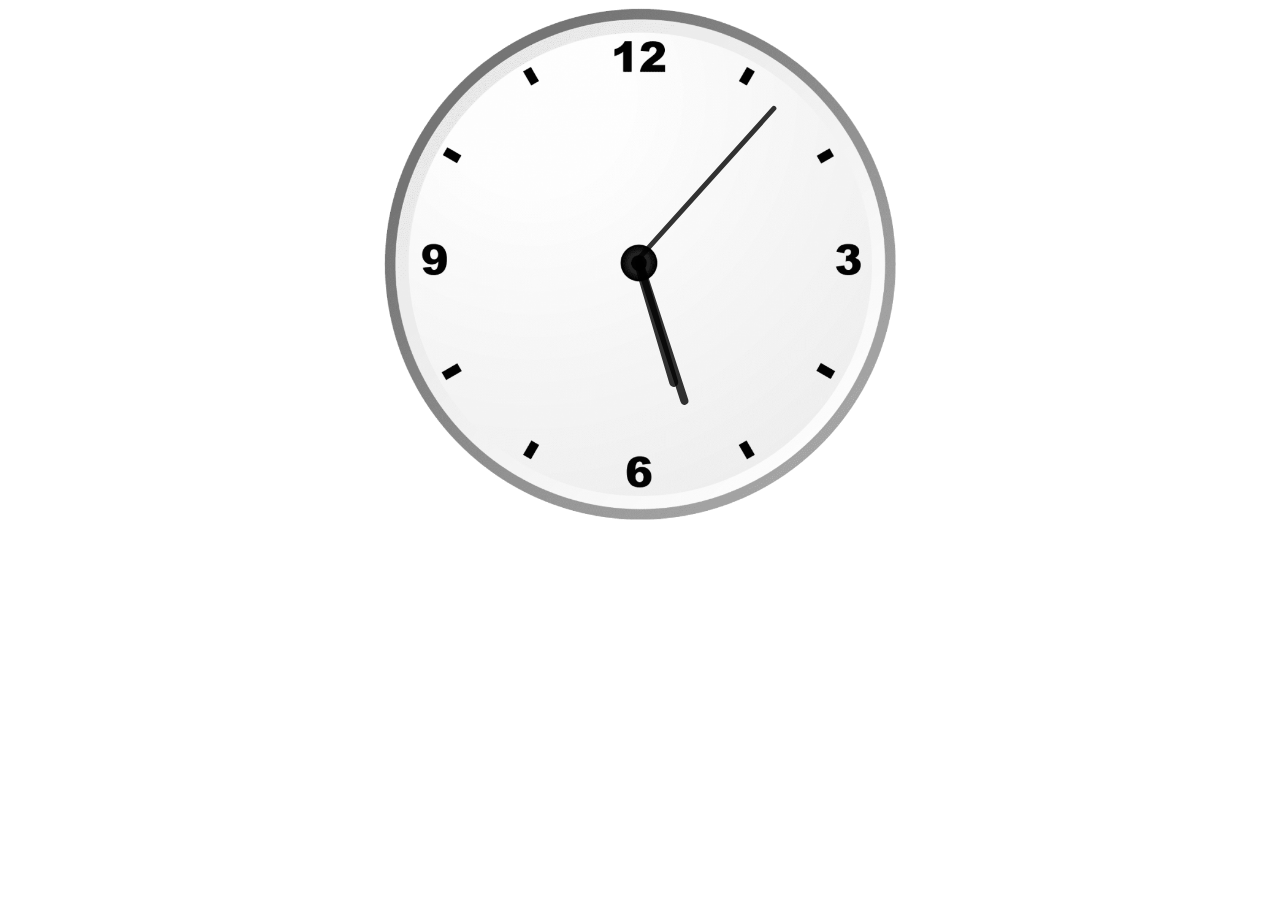
<file: Analog Clock/index.html>
<!DOCTYPE html>
<html lang="en">
<head>
    <meta charset="UTF-8">
    <meta name="viewport" content="width=device-width, initial-scale=1.0">
    <title>Document</title>
    <link rel="stylesheet" href="style.css">
    <script src="script.js"></script>
</head>
<body>
    <div id="clockContainer">
        <div id="hour"></div>
        <div id="minute"></div>
        <div id="second"></div>
    </div>
</body>
</html>
</file>
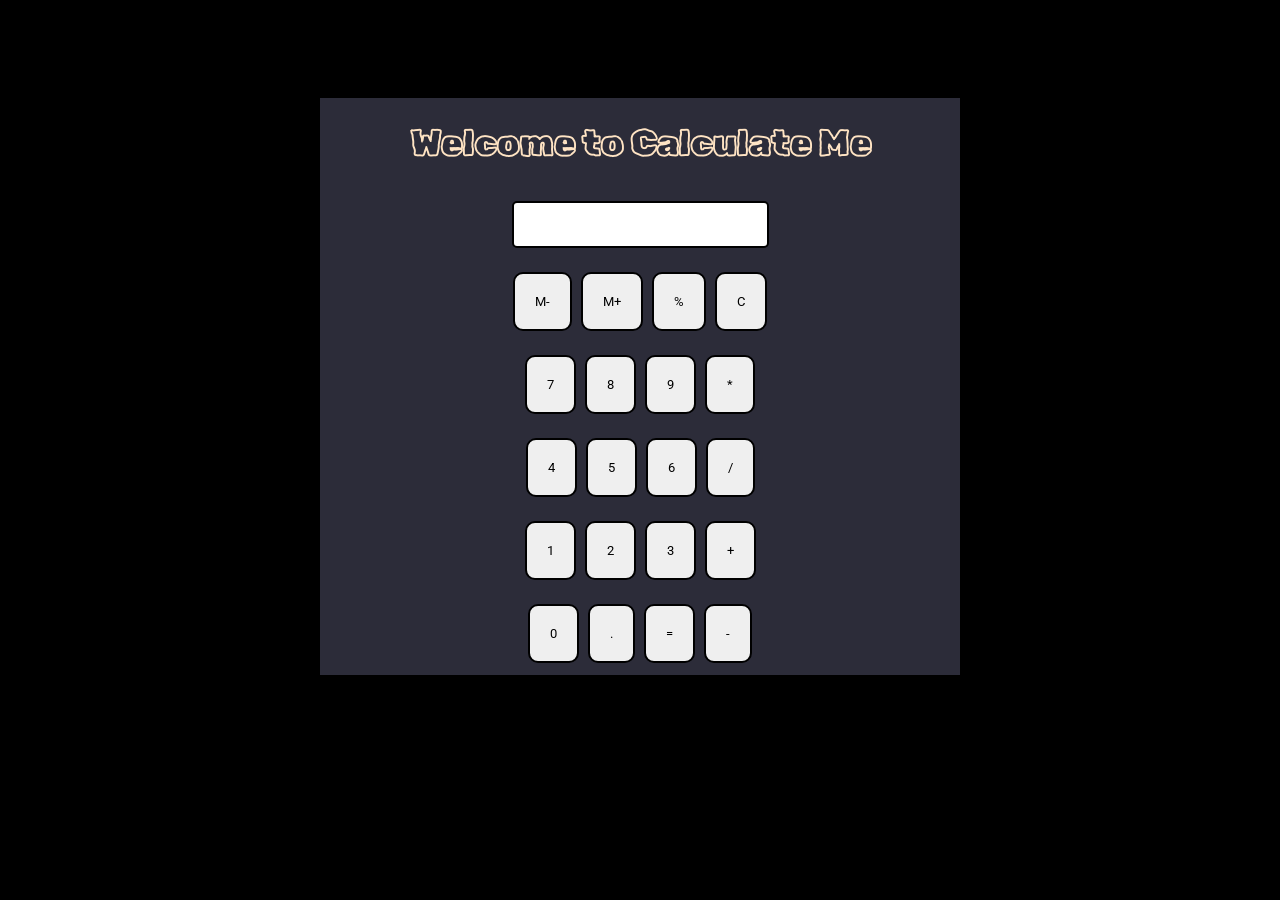
<file: Calculator/index.html>
<!DOCTYPE html>
<html lang="en">
<head>
    <meta charset="UTF-8">
    <meta name="viewport" content="width=device-width, initial-scale=1.0">
    <title>Document</title>
    <link rel="preconnect" href="https://fonts.googleapis.com">
<link rel="preconnect" href="https://fonts.gstatic.com" crossorigin>
<link href="https://fonts.googleapis.com/css2?family=Roboto:ital,wght@0,100;0,300;0,400;0,500;0,700;0,900;1,100;1,300;1,400;1,500;1,700;1,900&family=Rubik+Scribble&display=swap" rel="stylesheet">
    <link rel="stylesheet" href="style.css">
    <style>
        body {
            font-family: 'Rubik Scribble', sans-serif;
            color: bisque;
            background-color: black;
        }
        button{
            font-family: 'Roboto', sans-serif;
        }
    </style>
</head>
<body>
    <div id="content">
        <h1 class="text-center">Welcome to Calculate Me</h1>
        <div class="container flex flex-col items-center mx-auto mv-40">
    
            <div class="row">
                <input class="input" type="text">
            </div>
    
            <div class="row">
                <button class="button">M-</button>
                <button class="button">M+</button>
                <button class="button">%</button>
                <button class="button">C</button>
            </div>
            
    
            <div class="row">
                <button class="button">7</button>
                <button class="button">8</button>
                <button class="button">9</button>
                <button class="button">*</button>
            </div>
            
            <div class="row">
                <button class="button">4</button>
                <button class="button">5</button>
                <button class="button">6</button>
                <button class="button">/</button>
            </div>
    
            <div class="row">
                <button class="button">1</button>
                <button class="button">2</button>
                <button class="button">3</button>
                <button class="button">+</button>
            </div>
            
            <div class="row">
                <button class="button">0</button>
                <button class="button">.</button>
                <button class="button">=</button>
                <button class="button">-</button>
            </div>
    
        </div>
    </div>
    
    <script src="script.js"></script>
</body>
</html>
</file>
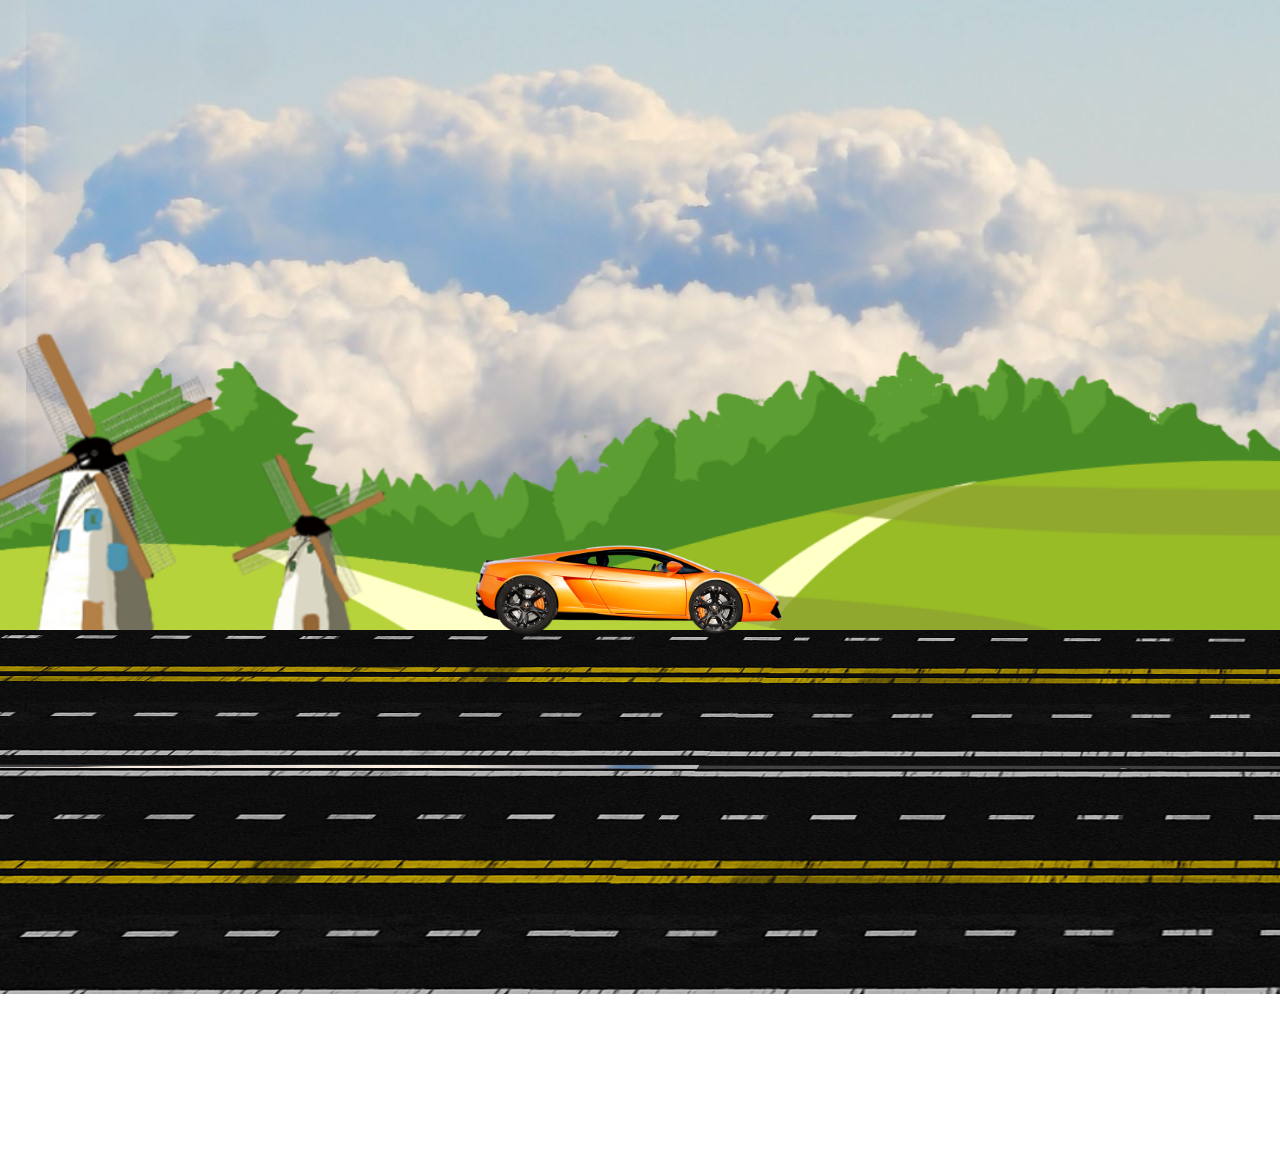
<file: Moving Car Animation/index.html>
<!DOCTYPE html>
<html lang="en">
<head>
    <meta charset="UTF-8">
    <meta name="viewport" content="width=device-width, initial-scale=1.0">
    <title>Car Animation</title>
    <link rel="stylesheet" href="style.css">
    <script src="script.js"></script>
</head>
<body>
    <div class="container">
        <div class="sky">
            <div class="trees"></div>
            <div class="tracks"></div>
            <div class="car">
                <div class="wheel wheel1">
                    <img src="car_wheel_left.png" alt="">
                </div>
                <div class="wheel wheel2">
                    <img src="car_wheel_right.png" alt="">
                </div>
            </div>
        </div>
    </div>
</body>
</html>
</file>
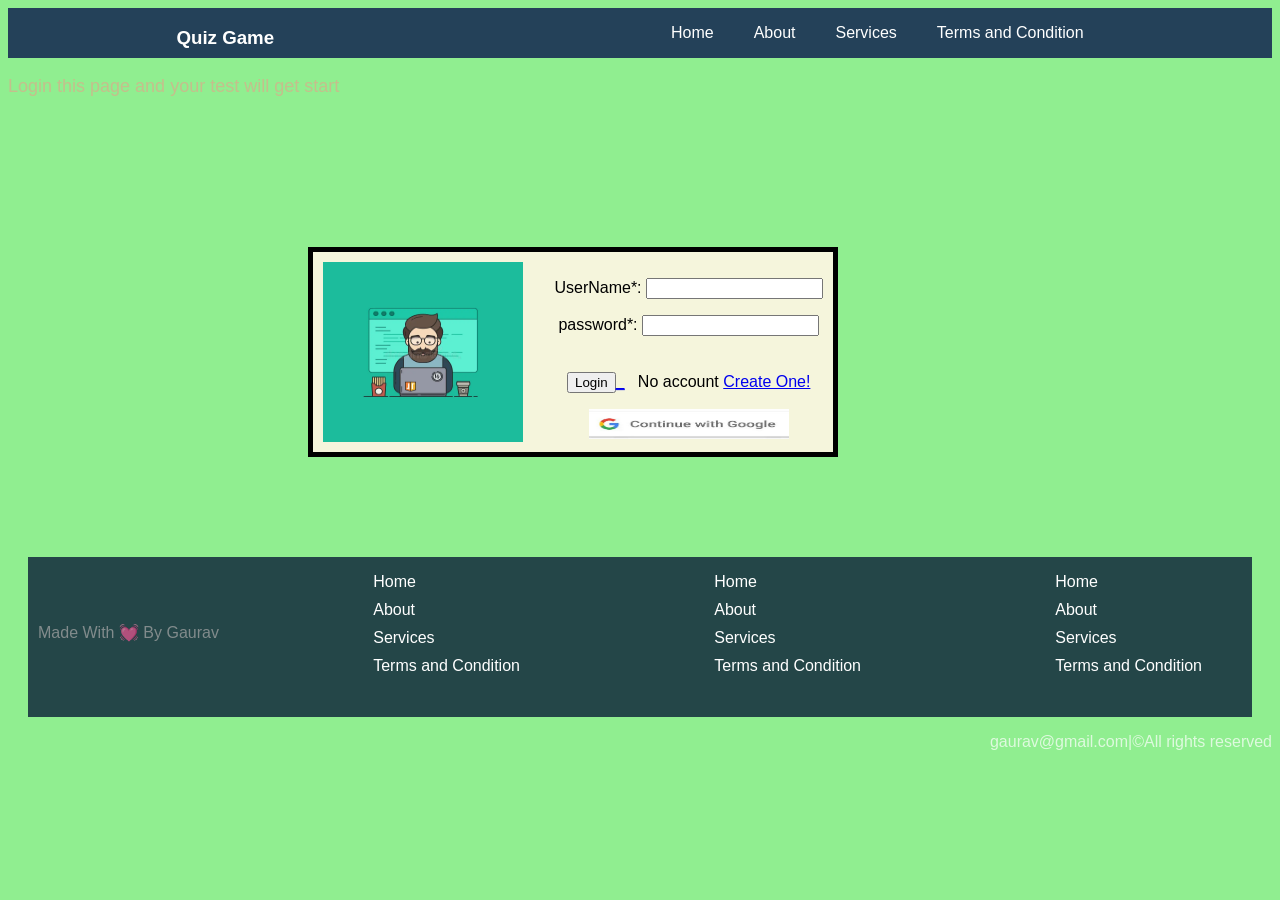
<file: Portfolio/Projects For PortFolio/Index.html>
<!DOCTYPE html>
<html lang="en">
<head>
    <meta charset="UTF-8">
    <meta name="viewport" content="width=device-width, initial-scale=1.0">
    <title>Login Page</title>
    <link rel="preconnect" href="https://fonts.googleapis.com">
    <link rel="preconnect" href="https://fonts.gstatic.com" crossorigin>
    <link href="https://fonts.googleapis.com/css2?family=Poppins:wght@400;600;700&family=Roboto+Condensed:wght@300;400;600&display=swap" rel="stylesheet">
    <style>
        body{
            font-family: 'Roboto',sans-serif;
        }
        img{
            width: 200px;
            height: 180px;
        }
        div#Login{
            display: flex;
            justify-content: space-between;
            padding: 10px 10px 10px 10px;
            margin: 150px 200px 100px 300px;
            width: 500px;
            height: 180px;
            border: 5px black solid;
            background-color: beige;
        }
        div.google img{
            width: 200px;
            height: 30px;
        }
        div.google img:hover{
            opacity: 0.7;
            size: 1.1rem;
        }
        section.header{
            background-color: rgb(36, 65, 89);
            height: 50px;
            color: white;
            display: flex;
            justify-content: space-around;
        }
        div.List ul{
            display: flex;
            list-style: none;
        }
        div.List ul li{
            margin: 0px 20px;
        }
        div.List ul li a{
            text-decoration: none;
            color: white;
        }
        div.List ul li a:hover{
            font-size: 1.1rem;
            color: hotpink;
        }
        div.footer{
            background-color: rgb(36, 70, 72);
            display: flex;
            justify-content: space-between;
            height: 160px;
            width: auto;
            margin: 30px 20px 0px 20px;
        }
        div.flex1 ul li{
            list-style: none;
            margin: 10px 50px 10px 50px;
        }
        div.flex1 ul li a{
            text-decoration: none;
            color: white;
        }
        div.flex1 ul li a:hover{
            font-size: 1.1rem;
            color: hotpink;
        }
        div.footer div.Title {
            color: darkgray;
            opacity: 0.7;
            margin: 50px 10px 50px 10px;
        }
        div.copyright{
            float: right;
        }
        div.copyright p a{
            text-decoration: none;
            color: white;
            opacity: 0.7;
        }
        div.copyright p a:hover{
            opacity: 0.3;
        }
        div.extra{
            opacity: 0.8;
            color: tan;
            font-size: large;
        }
    </style>
</head>
<body bgcolor="lightgreen">
    <header>
        <section class="header">
            <div class="Title">
                <h3>Quiz Game</h3>
            </div>
            <div class="List">
                <ul>
                    <li><a href="Index.html">Home</a></li>
                    <li><a href="About.html">About</a></li>
                    <li><a href="Services.html">Services</a></li>
                    <li><a href="Terms And Conditions.html">Terms and Condition</a></li>
                </ul>
            </div>
        </section>
    </header>
    <div class="extra">
        <p>Login this page and your test will get start</p>
    </div>
    <form action="" method="post">              
        <div id="Login" align="center">
            <div>
                <img src="Login Flex.webp" alt="">
            </div>
            
            <div>
                <p>
                    UserName*: <input type="text" name="name" required>
                </p> 
                <p>
                    password*: <input type="password" name="password" required><br>
                    <br>
                    <br>
                    <a href="2_Quiz_Game.html"><input type="submit" value="Login">_</a> &nbsp;&nbsp;No account <a href="SignUp.html">Create One!</a>
                    <div class="google">
                        <a href="https://www.google.com/"><img src="google.jpeg" alt=""></a>
                    </div>
                </p>
            </div>
        </div>
    </form>    
    <footer>
        <div class="footer">
            <div class="Title">
                <span class="Team"><p>Made With &#128147; By Gaurav </p></span>
            </div>
            <div class="flex1">
                <ul>
                    <li><a href="Index.html">Home</a></li>
                    <li><a href="About.html">About</a></li>
                    <li><a href="Services.html">Services</a></li>
                    <li><a href="Terms And Conditions.html">Terms and Condition</a></li>
                </ul>
            </div>
            <div class="flex1">
                <ul>
                    <li><a href="Index.html">Home</a></li>
                    <li><a href="About.html">About</a></li>
                    <li><a href="Services.html">Services</a></li>
                    <li><a href="Terms And Conditions.html">Terms and Condition</a></li>
                </ul>
            </div>
            <div class="flex1">
                <ul>
                    <li><a href="Index.html">Home</a></li>
                    <li><a href="About.html">About</a></li>
                    <li><a href="Services.html">Services</a></li>
                    <li><a href="Terms And Conditions.html">Terms and Condition</a></li>
                </ul>
            </div>
        </div>
    </footer>
    <div class="copyright">
        <p><a href="#">gaurav@gmail.com|&copy;All rights reserved</a></p>
    </div>
</body>
</html>
</file>
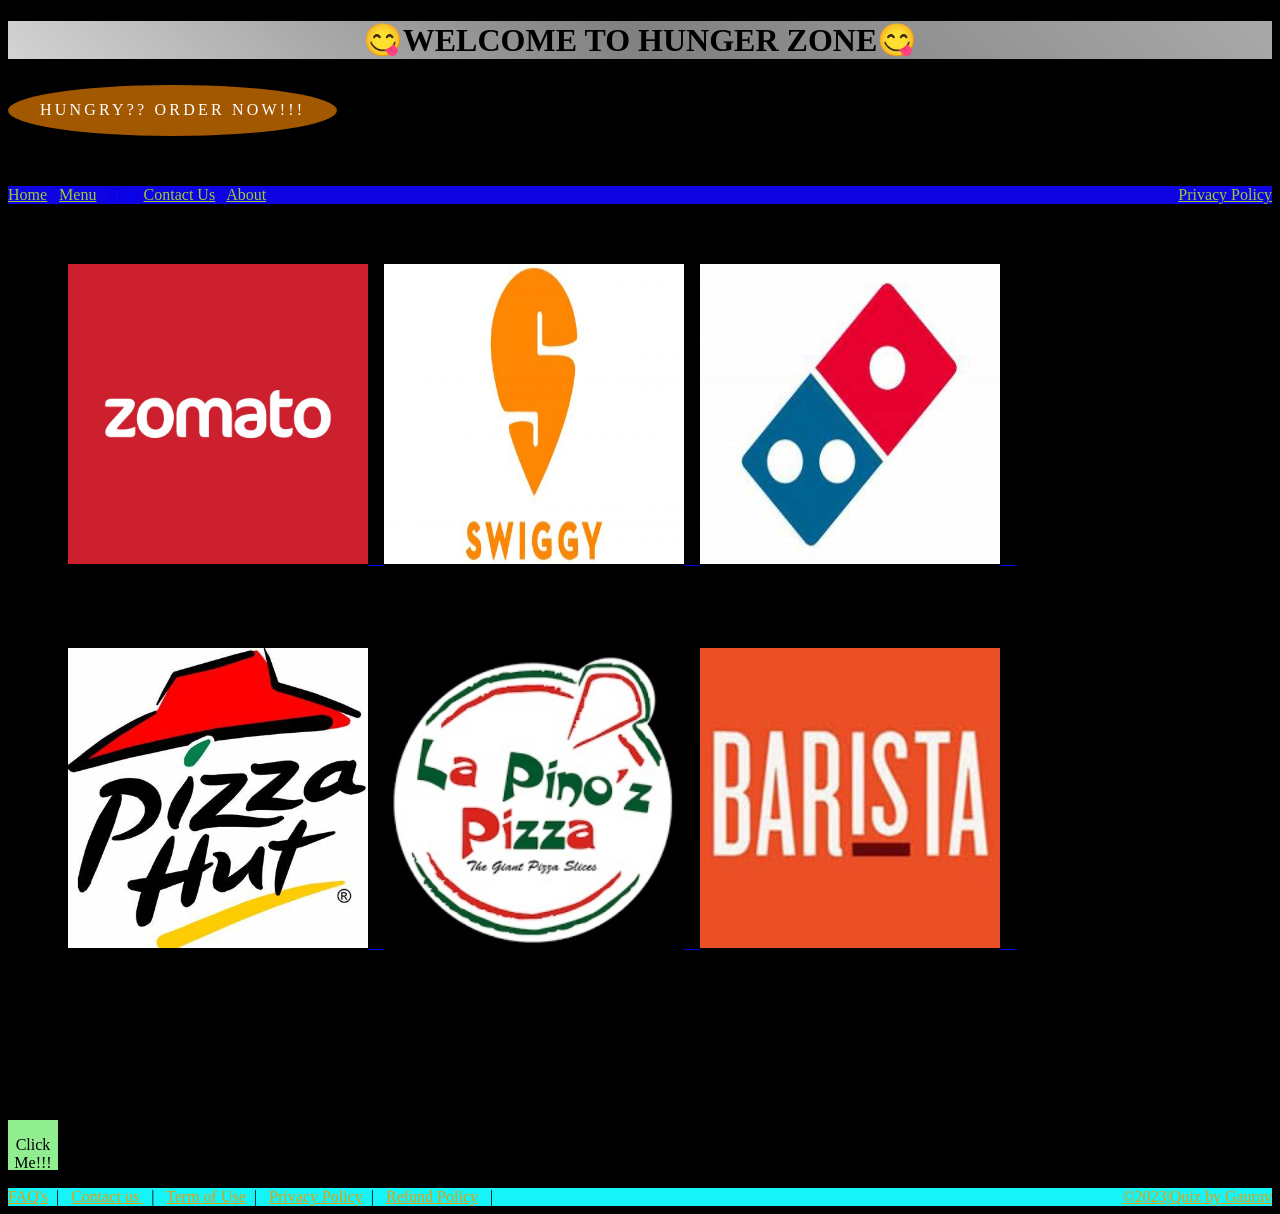
<file: Food Ordering Site/Food.Html>
<!DOCTYPE html>
<html lang="en">
<head>
    <meta charset="UTF-8">
    <meta name="viewport" content="width=device-width, initial-scale=1.0">
    <title>Document</title>
    <link rel="stylesheet" href="Food_Style.css">
</head>
<body bgcolor="black" width="100%">
    <div align="center"> 
        <h1>&#128523;WELCOME TO HUNGER ZONE&#128523;</h1>
    </div>
    <br>
    <br>
    <br>
    <a id="Hungry" href="#">HUNGRY?? ORDER NOW!!!</a>
    <div id="Bar" style="background-image: linear-gradient(90dg,rgb(32, 3, 27),rgb(2, 56, 25),rgb(1, 57, 62));height: 50%;">
        <a href="home.html" id="solutions">Home</a>&nbsp;&nbsp;
        <a href="#" id="solutions">Menu</a>&nbsp;&nbsp;
        <a href="Food.Html">Sites</a>
        <a href="#" id="solutions">Contact Us</a>&nbsp;&nbsp;
        <a href="#" id="solutions">About</a>&nbsp;&nbsp;
        <a href="#" id="solutions" class="PP">Privacy Policy</a>
    </div>
    <div class="flex-container">
        <div id="One">
            <a href="https://www.zomato.com/india"><img src="Zomato-Logo.jpg" alt="" width="300px">&nbsp;&nbsp;&nbsp;&nbsp;</a>
        </div>
        <br>
        <br>
        <div id="One" align="center">
            <a href="https://www.swiggy.com/"><img src="Swiggy-logo.jpg" alt="" width="300px" height="300px">&nbsp;&nbsp;&nbsp;&nbsp;</a>
        </div>
        <br>
        <br>
        <div id="One" align="right">
            <a href="https://www.dominos.co.in/"><img src="Dominos.jpeg" alt="" width="300px" height="300px">&nbsp;&nbsp;&nbsp;&nbsp;</a>
        </div>
        <br>
        <br>
        
    </div>
    <div class="flex-container2">
        <div id="swiggy" align="center">
            <a href="https://www.pizzahut.co.in/"><img src="Pizza HUt.jpeg" alt="" width="300px" height="300px">&nbsp;&nbsp;&nbsp;&nbsp;</a>
        </div>
        <div id="swiggy" align="center">
            <a href="https://lapinozpizza.in/"><img src="La pino's Pizza.jpg" alt="" width="300px" height="300px">&nbsp;&nbsp;&nbsp;&nbsp;</a>
        </div>
        <div id="swiggy" align="center">
            <a href="https://www.barista.co.in/"><img src="Barista.jpg" alt="" width="300px" height="300px">&nbsp;&nbsp;&nbsp;&nbsp;</a>
        </div>
    </div>
    <br>
    <br>
    <br>
    <br>
    <br>
    <br>

    <div id="End" align="center">
        <p >Click Me!!!</p>
        <p >Created With &#128147; by Gaurav Singh Heer</p>
        <p >Thanks For Watching</p>
    </div>
    <br>
    <div id="LCAR" >
        <a id="extra" href="#">FAQ's</a>&nbsp;&nbsp;|&nbsp;&nbsp;
        <a id="extra" href="#">Contact us </a>&nbsp;&nbsp;|&nbsp;&nbsp;
        <a id="extra" href="#">Term of Use</a>&nbsp;&nbsp;|&nbsp;&nbsp;
        <a id="extra" href="#">Privacy Policy</a>&nbsp;&nbsp;|&nbsp;&nbsp;
        <a id="extra" href="#">Refund Policy</a>
        <a id="extra" class="copyright" href="#">&copy;2023|Quiz by Gaurav</a>&nbsp;&nbsp;|&nbsp;&nbsp; 
    </div>
</body>
</html>
</file>
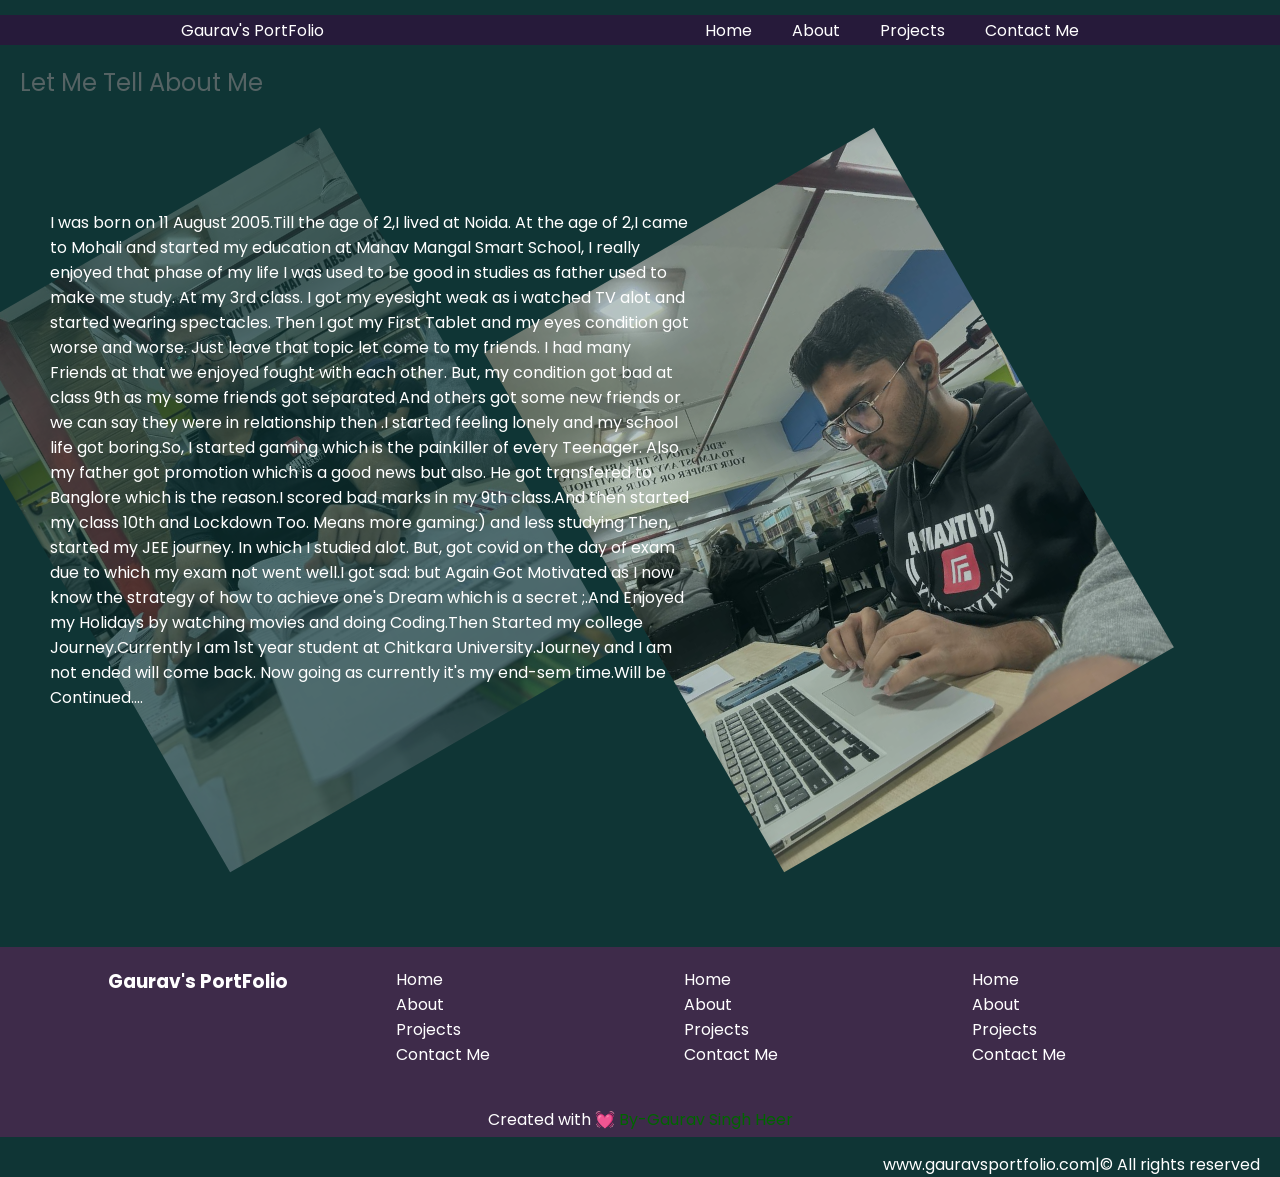
<file: Portfolio/About.html>
<!DOCTYPE html>
<html lang="en">
<head>
    <meta charset="UTF-8">
    <meta name="viewport" content="width=device-width, initial-scale=1.0">
    <title>Projects</title>
    <link rel="preconnect" href="https://fonts.googleapis.com">
    <link rel="preconnect" href="https://fonts.gstatic.com" crossorigin>
    <link href="https://fonts.googleapis.com/css2?family=Poppins:wght@400;600;700&display=swap" rel="stylesheet">
    <style>
         *{
            margin: 0;
            padding: 0;
        }
        body{
            background-color: rgb(15, 53, 53);
            color: white;
            font-family: 'Poppins',sans-serif;
        }
        nav{
            display: flex;
            justify-content: space-around;
            align-items: center;
            margin: 15px 0px 20px 0px;
            height: 30px;
            background-color: rgb(38, 26, 58);
        }
        nav ul{
            display: flex;
            justify-content: space-between;
        }
        nav ul li{
            list-style: none;  /*To Remove Bullets */
            margin: 0px 20px;
        }
        nav ul li a{
            text-decoration: none;  
            color: white;
        }
        nav ul li a:hover{
            color: hotpink;
            font-size: 1.1rem;
        }
        footer{
            background-color: rgb(62, 43, 74);
            height: 150px;
            margin: 40px 0px 5px 0px;
            padding: 20px;
        }
        .footer{
            display: flex;
            justify-content: space-evenly;
        }
        .footer ul li{
            list-style: none;
        }
        .footer>div{
            width: 200px;
        }
        div.text-center{
            float: right;
        }
        div.text-center a{
            text-decoration: none;
            color: white;
        }
        .Love-End {
            display: flex;
            justify-content: space-around;
            margin: 40px 0px 20px 0px;
        }
        .Love-End span.green{
            color: darkgreen;
        }
        span.Me{
            font-size: 1.5rem;
            color: rgb(85, 99, 100);
            margin: 10px 20px;
        }
        div.content_1{
            position: relative;
        }
        div.img_1 img.under {
            margin: 100px 50px;
            height: 600px;
            width: auto;
            opacity: 0.3;
            transform: rotate(-30deg);
        }
        div.img_1 img.not_under {
            margin: 100px 50px;
            height: 600px;
            width: auto;
            opacity: 0.7;
            transform: rotate(-30deg);
        }
        div.text_1 p{
            position: absolute;
            top: 100px;
            margin: 10px 50px 10px 50px;
            width: 50%;
        }
        div.footer-second ul li a{
            text-decoration: none;
            color: white;
        }
        div.footer-second ul li a:hover{
            font-size: 1.1rem;
            color: hotpink;
        }
        div.footer-third ul li a{
            text-decoration: none;
            color: white;
        }
        div.footer-third ul li a:hover{
            font-size: 1.1rem;
            color: hotpink;
        }
        div.footer-fourth ul li a{
            text-decoration: none;
            color: white;
        }
        div.footer-fourth ul li a:hover{
            font-size: 1.1rem;
            color: hotpink;
        }
    </style>
</head>
<body>
    <header>
        <nav>
            <div class="left">Gaurav's PortFolio</div>
            <div class="right">
                <ul>
                    <li><a href="Index.html">Home</li></a>
                    <li><a href="About.html">About</li></a>
                    <!-- <li><a href="/">Services</li></a> -->
                    <li><a href="Projects.html">Projects</li></a>
                    <li><a href="Contact.html">Contact Me</li></a>
                </ul>
            </div>
        </nav>
    </header>
    <span class="Me">Let Me Tell About Me</span>
        <div class="All_Me_1">
            <div class="content_1">
                <div class="img_1">
                    <img class="under" src="img/Gaurav_No_Lap.jpg" alt="">
                    <img class="not_under" src="img/Gaurav_No_Contact_Mac.jpg" alt="">
                </div>
                <div class="text_1">
                    <p>I was born on 11 August 2005.Till the age of 2,I lived at Noida.
                    At the age of 2,I came to Mohali and started my education at
                    Manav Mangal Smart School, I really enjoyed that phase of my life
                    I was used to be good in studies as father used to make me study.
                    At my 3rd class. I got my eyesight weak as i watched TV alot and 
                    started wearing spectacles. Then I got my First Tablet and my eyes 
                    condition got worse and worse. Just leave that topic let come to my
                    friends. I had many Friends at that we enjoyed fought with each other.
                    But, my condition got bad at class 9th as my some friends got separated
                    And others got some new friends or we can say they were in relationship
                    then .I started feeling lonely and my school life got boring.So, I started 
                    gaming which is the painkiller of every Teenager. Also my father
                    got promotion which is a good news but also. He got transfered to Banglore
                    which is the reason.I scored bad marks in my 9th class.And then started 
                    my class 10th and Lockdown Too. Means more gaming:) and less studying
                    Then, started my JEE journey. In which I studied alot. But, got covid
                    on the day of exam due to which my exam not went well.I got sad: but 
                    Again Got Motivated as I now know the strategy of how to achieve one's
                    Dream which is a secret ;.And Enjoyed my Holidays by watching movies and
                    doing Coding.Then Started my college Journey.Currently I am 1st year student 
                    at Chitkara University.Journey and I am not ended will come back.
                    Now going as currently it's my end-sem time.Will be Continued....</p>
                </div>
            </div>
        </div>
    <footer>
        <div class="footer">
            <div class="footer-first">
                <h3>Gaurav's PortFolio</h3>
            </div>
            <div class="footer-second">
                <ul>
                    <li><a href="Index.html">Home</li></a>
                    <li><a href="About.html">About</li></a>
                    <li><a href="Projects.html">Projects</li></a>
                    <li><a href="Contact.html">Contact Me</li></a>
                </ul>
            </div>
            <div class="footer-third">
                <ul>
                    <li><a href="Index.html">Home</li></a>
                    <li><a href="About.html">About</li></a>
                    <li><a href="Projects.html">Projects</li></a>
                    <li><a href="Contact.html">Contact Me</li></a>
                </ul>
            </div>
            <div class="footer-fourth">
                <ul>
                    <li><a href="Index.html">Home</li></a>
                    <li><a href="About.html">About</li></a>
                    <li><a href="Projects.html">Projects</li></a>
                    <li><a href="Contact.html">Contact Me</li></a>
                </ul>
            </div>
        </div>
        <div class="Love-End">
            <p> Created with &#128147; <span class="green">By-Gaurav Singh Heer</span></p>
        </div>
        <div class="text-center">
            <a href="/">www.gauravsportfolio.com</a>|&copy; All rights reserved
        </div>
    </footer>
</body>
</html>
</file>
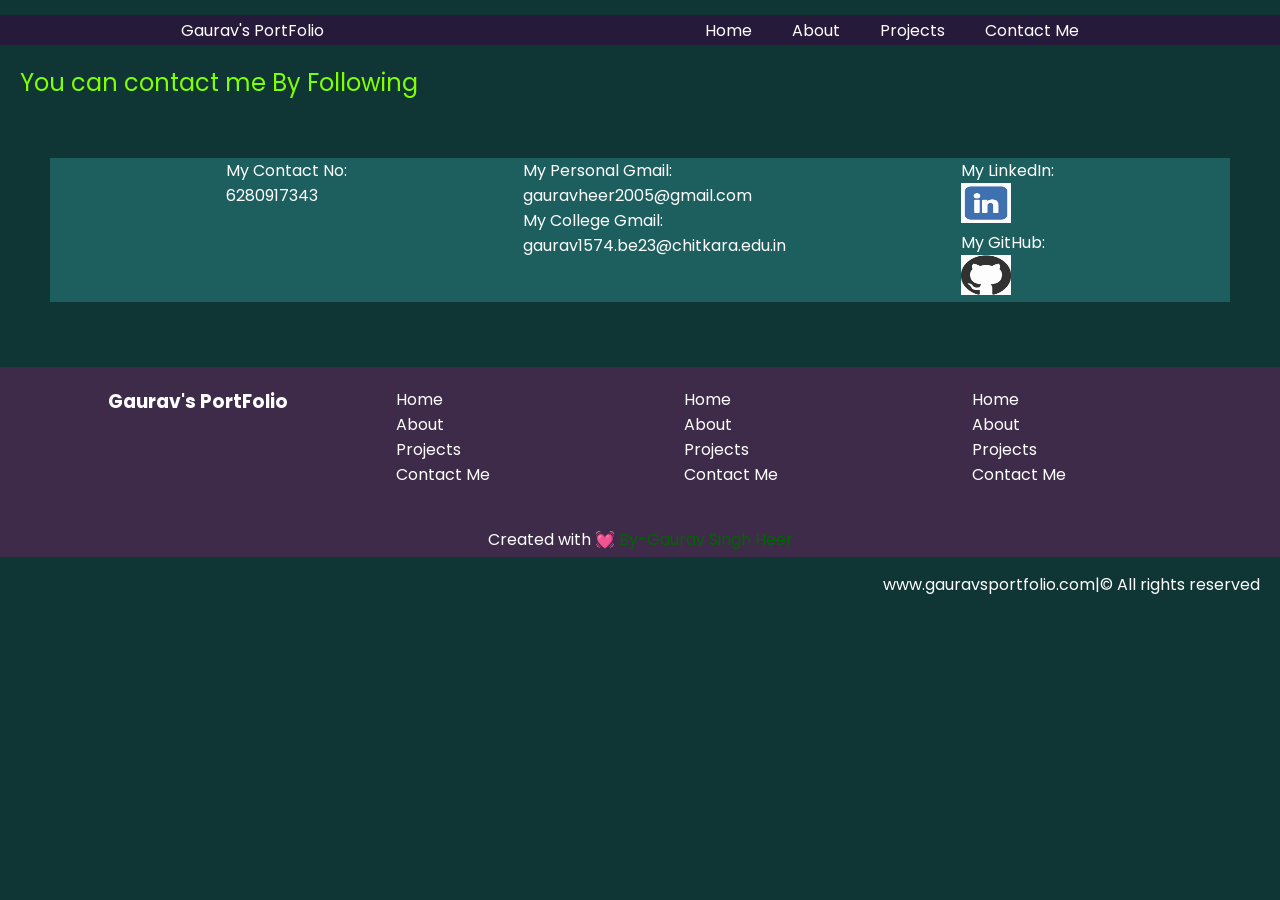
<file: Portfolio/Contact.html>
<!DOCTYPE html>
<html lang="en">
<head>
    <meta charset="UTF-8">
    <meta name="viewport" content="width=device-width, initial-scale=1.0">
    <title>Projects</title>
    <link rel="preconnect" href="https://fonts.googleapis.com">
    <link rel="preconnect" href="https://fonts.gstatic.com" crossorigin>
    <link href="https://fonts.googleapis.com/css2?family=Poppins:wght@400;600;700&display=swap" rel="stylesheet">
    <style>
         *{
            margin: 0;
            padding: 0;
        }
        body{
            background-color: rgb(15, 53, 53);
            color: white;
            font-family: 'Poppins',sans-serif;
        }
        nav{
            display: flex;
            justify-content: space-around;
            align-items: center;
            margin: 15px 0px 20px 0px;
            height: 30px;
            background-color: rgb(38, 26, 58);
        }
        nav ul{
            display: flex;
            justify-content: space-between;
        }
        nav ul li{
            list-style: none;  /*To Remove Bullets */
            margin: 0px 20px;
        }
        nav ul li a{
            text-decoration: none;  
            color: white;
        }
        nav ul li a:hover{
            color: hotpink;
            font-size: 1.1rem;
        }
        footer{
            background-color: rgb(62, 43, 74);
            height: 150px;
            margin: 40px 0px 5px 0px;
            padding: 20px;
        }
        .footer{
            display: flex;
            justify-content: space-evenly;
        }
        .footer ul li{
            list-style: none;
        }
        .footer>div{
            width: 200px;
        }
        div.text-center{
            float: right;
        }
        div.text-center a{
            text-decoration: none;
            color: white;
        }
        .Love-End {
            display: flex;
            justify-content: space-around;
            margin: 40px 0px 20px 0px;
        }
        .Love-End span.green{
            color: darkgreen;
        }
        span.Title{
            font-size: 1.5rem;
            color: chartreuse;
            margin: 10px 20px;
        }
        div.Options{
            background-color: rgb(29, 95, 95);
            display: flex;
            justify-content: space-evenly;
            margin: 58px 50px 65px 50px;
        }
        div.Options ul{
            list-style: none;
        }
        div.op-four li a img{
            height: 40px;
            width: 50px;
        }
        div.op-four li a img:hover{
            opacity: 0.3;
            size: 1.5rem;
        }
        div.footer-second ul li a{
            text-decoration: none;
            color: white;
        }
        div.footer-second ul li a:hover{
            font-size: 1.1rem;
            color: hotpink;
        }
        div.footer-third ul li a{
            text-decoration: none;
            color: white;
        }
        div.footer-third ul li a:hover{
            font-size: 1.1rem;
            color: hotpink;
        }
        div.footer-fourth ul li a{
            text-decoration: none;
            color: white;
        }
        div.footer-fourth ul li a:hover{
            font-size: 1.1rem;
            color: hotpink;
        }
    </style>
</head>
<body>
    <header>
        <nav>
            <div class="left">Gaurav's PortFolio</div>
            <div class="right">
                <ul>
                    <li><a href="Index.html">Home</li></a>
                    <li><a href="About.html">About</li></a>
                    <!-- <li><a href="/">Services</li></a> -->
                    <li><a href="Projects.html">Projects</li></a>
                    <li><a href="Contact.html">Contact Me</li></a>
                </ul>
            </div>
        </nav>
    </header>
        <span class="Title"> You can contact me By Following</span>
        <div class="Options">
            <div class="op-two">
                <ul>
                    <li>My Contact No:</li>
                    <li>6280917343</li>
                    <li></li>
                    <li></li>
                </ul>
            </div>
            <div class="op-three">
                <ul>
                    <li>My Personal Gmail:</li>
                    <li>gauravheer2005@gmail.com</li>
                    <li>My College Gmail:</li>
                    <li>gaurav1574.be23@chitkara.edu.in</li>
                </ul>
            </div>
            <div class="op-four">
                <ul>
                    <li>My LinkedIn:</li>
                    <li><a href="https://www.linkedin.com/in/gaurav-singh-heer-788804280?utm_source=share&utm_campaign=share_via&utm_content=profile&utm_medium=android_app "><img src="img/LinkedIn.jpeg" alt=""></a></li>
                    <li>My GitHub:</li>
                    <li><a href="https://github.com/"><img src="img/Git.jpeg" alt=""></a></li>
                </ul>
            </div>
        </div>

   

    <footer>
        <div class="footer">
            <div class="footer-first">
                <h3>Gaurav's PortFolio</h3>
            </div>
            <div class="footer-second">
                <ul>
                    <li><a href="Index.html">Home</li></a>
                    <li><a href="About.html">About</li></a>
                    <li><a href="Projects.html">Projects</li></a>
                    <li><a href="Contact.html">Contact Me</li></a>
                </ul>
            </div>
            <div class="footer-third">
                <ul>
                    <li><a href="Index.html">Home</li></a>
                    <li><a href="About.html">About</li></a>
                    <li><a href="Projects.html">Projects</li></a>
                    <li><a href="Contact.html">Contact Me</li></a>
                </ul>
            </div>
            <div class="footer-fourth">
                <ul>
                    <li><a href="Index.html">Home</li></a>
                    <li><a href="About.html">About</li></a>
                    <li><a href="Projects.html">Projects</li></a>
                    <li><a href="Contact.html">Contact Me</li></a>
                </ul>
            </div>
        </div>
        <div class="Love-End">
            <p> Created with &#128147; <span class="green">By-Gaurav Singh Heer</span></p>
        </div>
        <div class="text-center">
            <a href="/">www.gauravsportfolio.com</a>|&copy; All rights reserved
        </div>
    </footer>
</body>
</html>
</file>
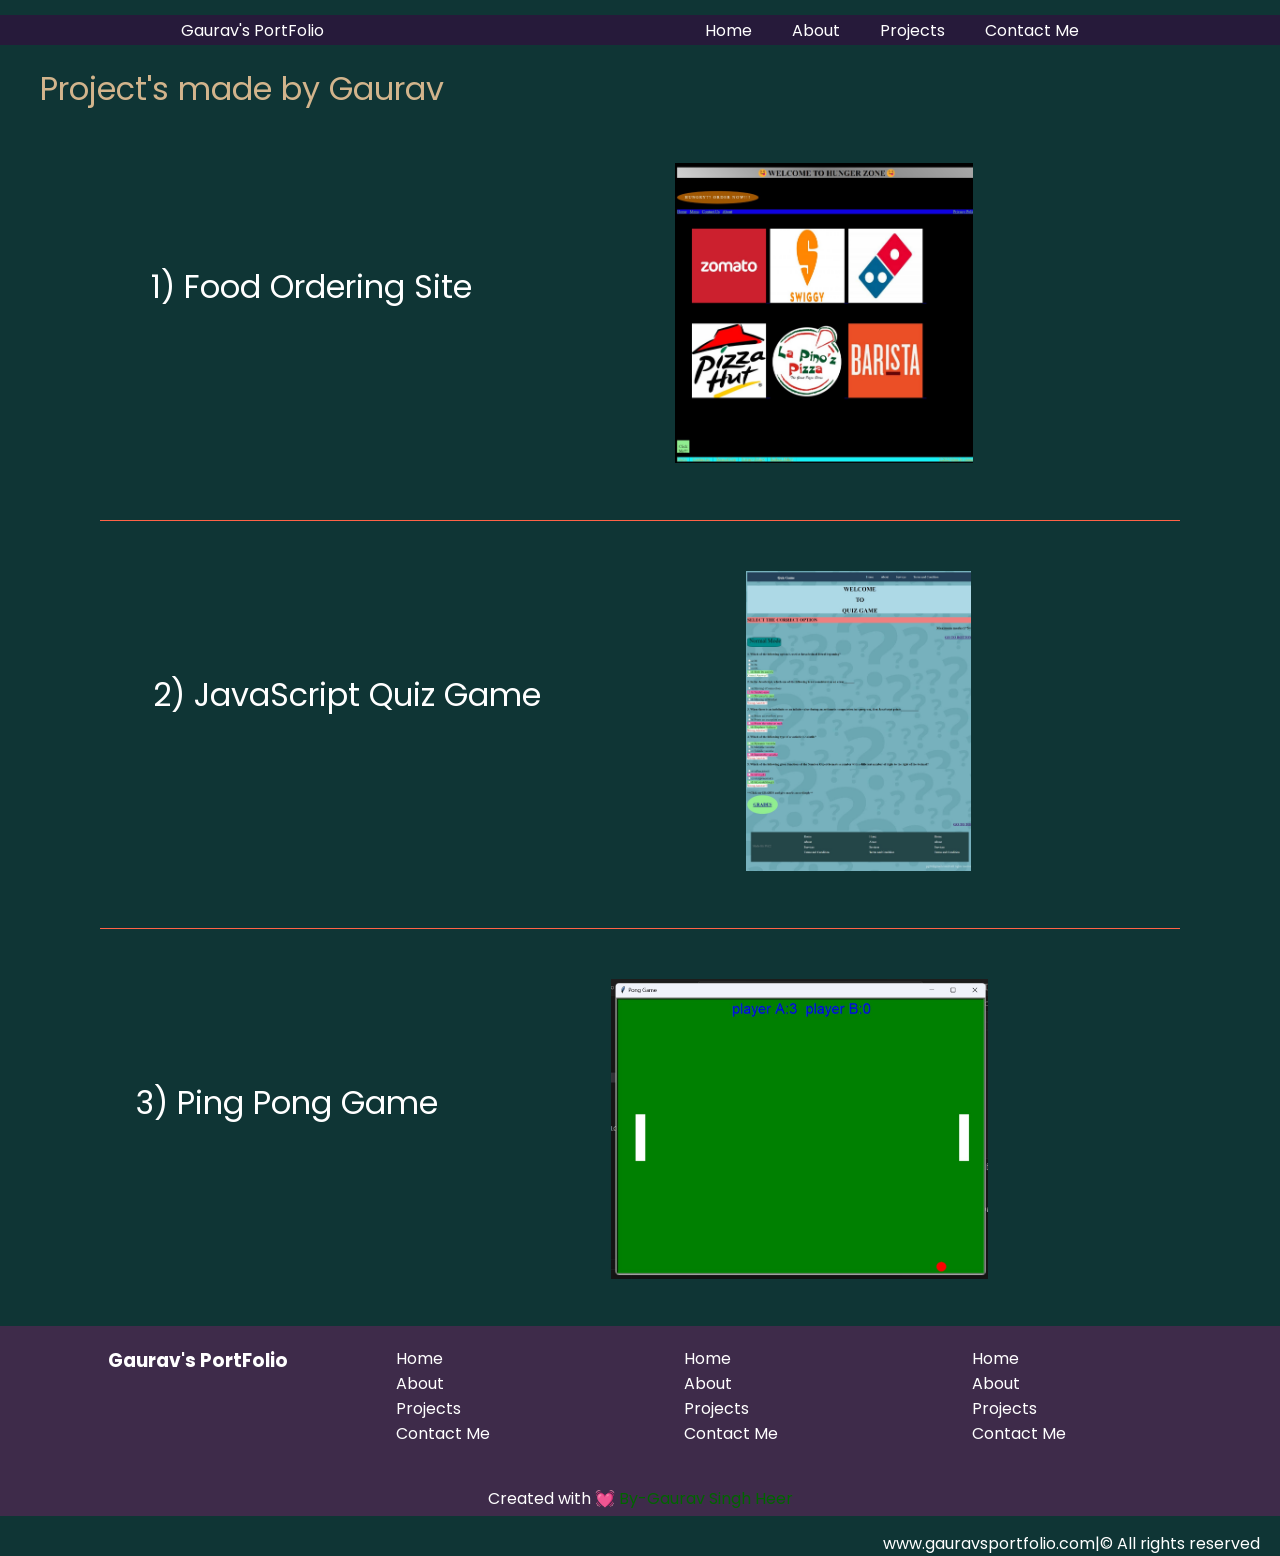
<file: Portfolio/Projects.html>
<!DOCTYPE html>
<html lang="en">
<head>
    <meta charset="UTF-8">
    <meta name="viewport" content="width=device-width, initial-scale=1.0">
    <title>Projects</title>
    <link rel="preconnect" href="https://fonts.googleapis.com">
    <link rel="preconnect" href="https://fonts.gstatic.com" crossorigin>
    <link href="https://fonts.googleapis.com/css2?family=Poppins:wght@400;600;700&display=swap" rel="stylesheet">
    <style>
         *{
            margin: 0;
            padding: 0;
        }
        body{
            background-color: rgb(15, 53, 53);
            color: white;
            font-family: 'Poppins',sans-serif;
        }
        nav{
            display: flex;
            justify-content: space-around;
            align-items: center;
            margin: 15px 0px 20px 0px;
            height: 30px;
            background-color: rgb(38, 26, 58);
        }
        nav ul{
            display: flex;
            justify-content: space-between;
        }
        nav ul li{
            list-style: none;  /*To Remove Bullets */
            margin: 0px 20px;
        }
        nav ul li a{
            text-decoration: none;  
            color: white;
        }
        nav ul li a:hover{
            color: hotpink;
            font-size: 1.1rem;
        }
        footer{
            background-color: rgb(62, 43, 74);
            height: 150px;
            margin: 40px 0px 5px 0px;
            padding: 20px;
        }
        .footer{
            display: flex;
            justify-content: space-evenly;
        }
        .footer ul li{
            list-style: none;
        }
        .footer>div{
            width: 200px;
        }
        div.text-center{
            float: right;
        }
        div.text-center a{
            text-decoration: none;
            color: white;
        }
        .Love-End {
            display: flex;
            justify-content: space-around;
            margin: 40px 0px 20px 0px;
        }
        .Love-End span.green{
            color: darkgreen;
        }
        span.Title{
            color: tan;
            font-size: 2rem;
            margin: 80px 40px 80px 40px;
        }
        div.Task1{
            margin: 50px 0px 0px 0px;
            display: flex;
            justify-content: space-around;
            width: 80%;
        }
        div.write{
            font-size: xx-large;
            margin: 100px;
        }
        div.output img{
            width: auto;
            height: 300px;
        }
        div.hr hr{
            border: 0;
            margin: 50px 100px;
            background-color: tomato;
            height: 1px;
        }
        div.footer-second ul li a{
            text-decoration: none;
            color: white;
        }
        div.footer-second ul li a:hover{
            font-size: 1.1rem;
            color: hotpink;
        }
        div.footer-third ul li a{
            text-decoration: none;
            color: white;
        }
        div.footer-third ul li a:hover{
            font-size: 1.1rem;
            color: hotpink;
        }
        div.footer-fourth ul li a{
            text-decoration: none;
            color: white;
        }
        div.footer-fourth ul li a:hover{
            font-size: 1.1rem;
            color: hotpink;
        }
        div.output a:hover{
            opacity: 0.6;
        }
    </style>
</head>
<body>
    <header>
        <nav>
            <div class="left">Gaurav's PortFolio</div>
            <div class="right">
                <ul>
                    <li><a href="Index.html">Home</li></a>
                    <li><a href="About.html">About</li></a>
                    <!-- <li><a href="/">Services</li></a> -->
                    <li><a href="Projects.html">Projects</li></a>
                    <li><a href="Contact.html">Contact Me</li></a>
                </ul>
            </div>
        </nav>
    </header>

    <div class="All_Tasks">
        <span class="Title">Project's made by Gaurav</span>
        <div class="Task1">
            <div class="write">
                <p>1) Food Ordering Site</p>
            </div>
            <div class="output">
                <a href="Projects For PortFolio/Food.Html"><img src="img/Food Ordering Site.jpg" alt=""></a>
            </div>
        </div>
        <div class="hr">
            <hr>
        </div>
        <div class="Task1">
            <div class="write">
                <p>2) JavaScript Quiz Game</p>
            </div>
            <div class="output">
                <a href="Projects For PortFolio/2_Quiz_Game.html"><img src="img/JavaScript Quiz Game.jpg" alt=""></a>
            </div>
        </div>
        <div class="hr">
            <hr>
        </div>
        <div class="Task1">
            <div class="write">
                <p>3) Ping Pong Game</p>
            </div>
            <div class="output">
                <a href="Projects For PortFolio/Ping Pong .py"><img src="img/Ping Pong .jpg" alt=""></a>
            </div>
        </div>
    </div>

    <footer>
        <div class="footer">
            <div class="footer-first">
                <h3>Gaurav's PortFolio</h3>
            </div>
            <div class="footer-second">
                <ul>
                    <li><a href="Index.html">Home</li></a>
                    <li><a href="About.html">About</li></a>
                    <li><a href="Projects.html">Projects</li></a>
                    <li><a href="Contact.html">Contact Me</li></a>
                </ul>
            </div>
            <div class="footer-third">
                <ul>
                    <li><a href="Index.html">Home</li></a>
                    <li><a href="About.html">About</li></a>
                    <li><a href="Projects.html">Projects</li></a>
                    <li><a href="Contact.html">Contact Me</li></a>
                </ul>
            </div>
            <div class="footer-fourth">
                <ul>
                    <li><a href="Index.html">Home</li></a>
                    <li><a href="About.html">About</li></a>
                    <li><a href="Projects.html">Projects</li></a>
                    <li><a href="Contact.html">Contact Me</li></a>
                </ul>
            </div>
        </div>
        <div class="Love-End">
            <p> Created with &#128147; <span class="green">By-Gaurav Singh Heer</span></p>
        </div>
        <div class="text-center">
            <a href="/">www.gauravsportfolio.com</a>|&copy; All rights reserved
        </div>
    </footer>
</body>
</html>
</file>
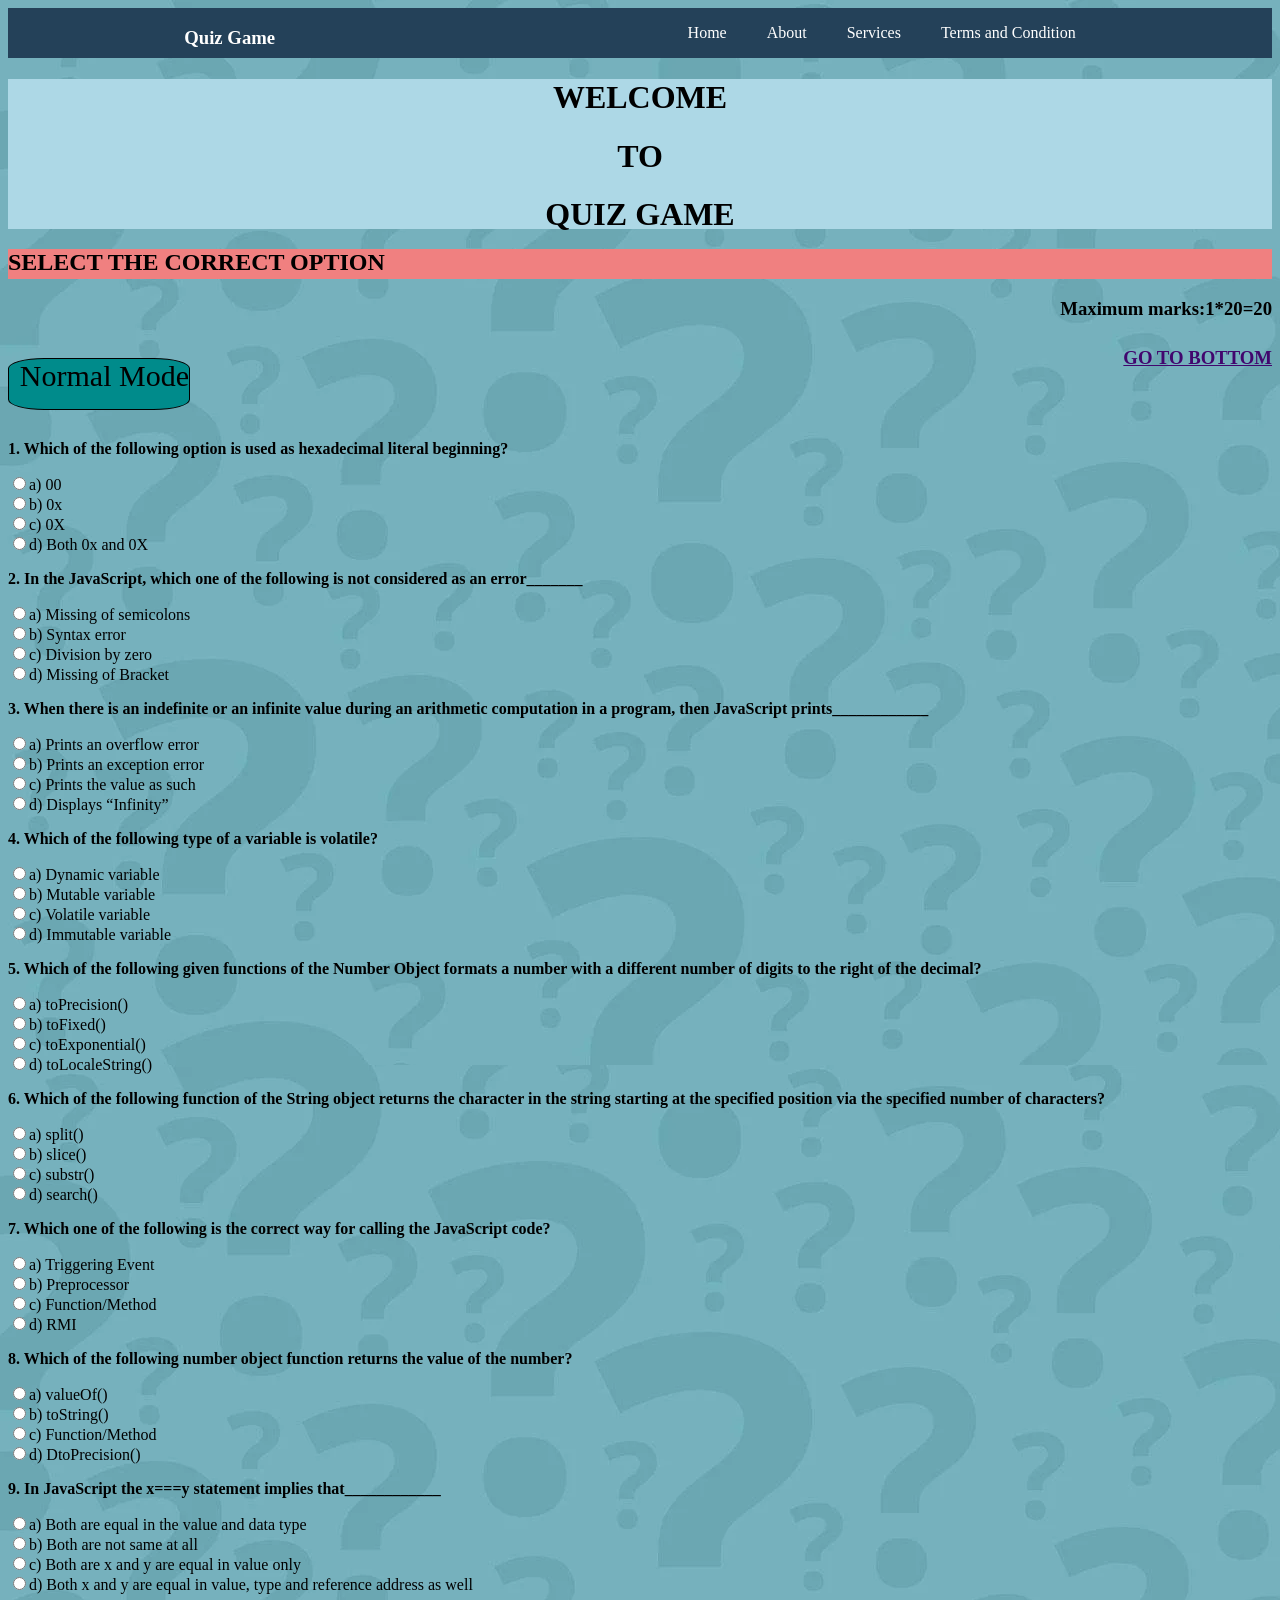
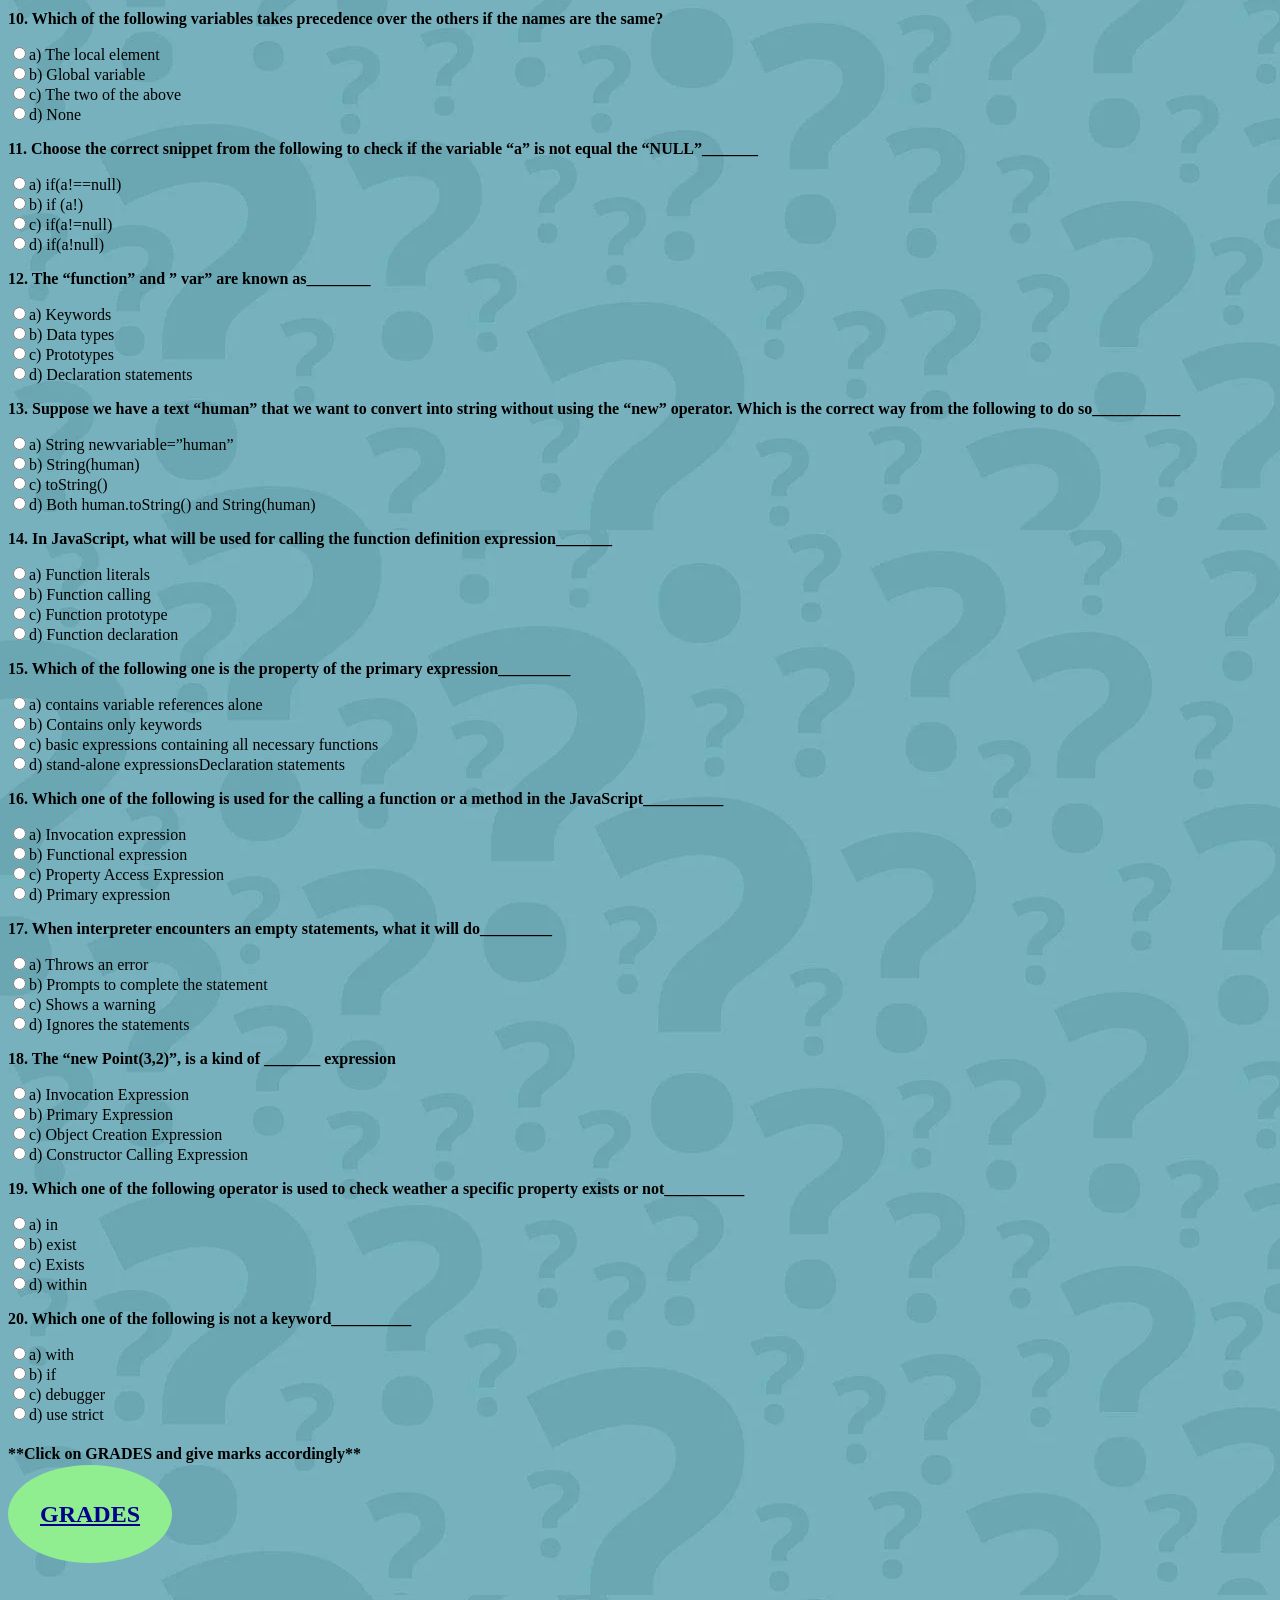
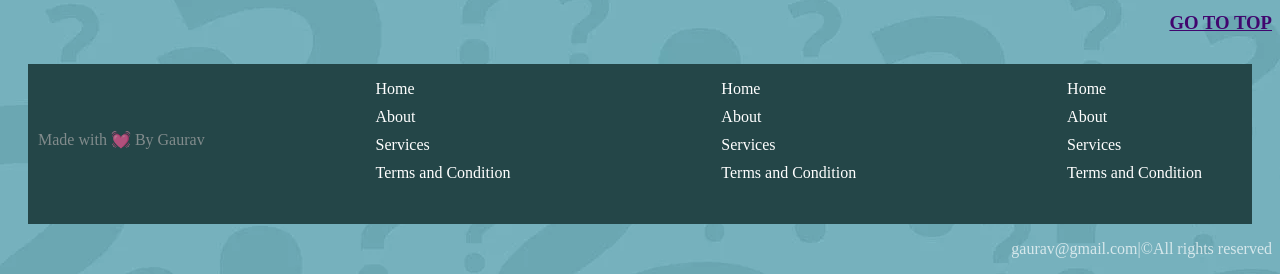
<file: Portfolio/Projects For PortFolio/2_Quiz_Game.html>
<!DOCTYPE html>
<html lang="en">
<head>
    <meta name="viewport" content="width=device-width, initial-scale=1.0">
    <title>JAVASCRIPT QUIZ GAME</title>
    <link rel="stylesheet" href="Style2.css">
    <link rel="icon" type="image" href="Quiz_icon.png">
    <style>
         section.header{
            background-color: rgb(36, 65, 89);
            height: 50px;
            color: white;
            display: flex;
            justify-content: space-around;
        }
        div.List ul{
            display: flex;
            list-style: none;
        }
        div.List ul li{
            margin: 0px 20px;
        }
        div.List ul li a{
            text-decoration: none;
            color: white;
        }
        div.List ul li a:hover{
            font-size: 1.1rem;
            color: hotpink;
        }
        div.footer{
            background-color: rgb(36, 70, 72);
            display: flex;
            justify-content: space-between;
            height: 160px;
            width: auto;
            margin: 30px 20px 0px 20px;
        }
        div.flex1 ul li{
            list-style: none;
            margin: 10px 50px 10px 50px;
        }
        div.flex1 ul li a{
            text-decoration: none;
            color: white;
        }
        div.flex1 ul li a:hover{
            font-size: 1.1rem;
            color: hotpink;
        }
        div.footer div.Title {
            color: darkgray;
            opacity: 0.7;
            margin: 50px 10px 50px 10px;
        }
        div.copyright{
            float: right;
        }
        div.copyright p a{
            text-decoration: none;
            color: white;
            opacity: 0.7;
        }
        div.copyright p a:hover{
            opacity: 0.3;
        }
        div.extra{
            opacity: 0.8;
            color: tan;
            font-size: large;
        }
        p.dark1{
            background-color: darkcyan;
            border: 1px solid black;
            width: 70px;
            height: 50px;
            font-size: 30px;
        }
        p.dark1{
            border: 1px solid black;
            width: 180px;
            height: 50px;
            overflow:hidden;
            border-radius: 20%;
        }
        p.dark2{
            background-color: darkcyan;
            border: 1px solid black;
            width: 70px;
            height: 50px;
            font-size: 30px;
        }
        p.dark2{
            border: 1px solid black;
            width: 180px;
            height: 50px;
            overflow:hidden;
            border-radius: 20%;
        }
        p.dark3{
            background-color: darkcyan;
            border: 1px solid black;
            width: 70px;
            height: 50px;
            font-size: 30px;
        }
        p.dark3{
            border: 1px solid black;
            width: 180px;
            height: 50px;
            overflow:hidden;
            border-radius: 20%;
        }
        div.surprise{
            display: flex;
            justify-content: space-between;
        }
    </style>
        
</head>
<body background="Quiz_img - Copy.webp">
    <header>
        <section class="header">
            <div class="Title">
                <h3>Quiz Game</h3>
            </div>
            <div class="List">
                <ul>
                    <li><a href="Index.html">Home</a></li>
                    <li><a href="About.html">About</a></li>
                    <li><a href="Services.html">Services</a></li>
                    <li><a href="Terms And Conditions.html">Terms and Condition</a></li>
                </ul>
            </div>
        </section>
    </header>
    <div class="Top">
        <div class="h1" id="Top2" style="height: 150px; background-color: lightblue;"align="center">   
            <h1>WELCOME</h1> 
            <h1>TO</h1> 
            <h1>QUIZ GAME</h1>
        </div> 
    </div>
    
    <div class="h2" style="height: 30px; background-color: lightcoral;">
        <h2>SELECT THE CORRECT OPTION</h2>
    </div>
    <div class="h3" style="height: 30px; "align="right">
        <h3>Maximum marks:1*20=20</h3>
    </div>
    <div class="surprise">
        <div id="dark1" class="dark1" align="right">
            <p class="dark1">Normal Mode</p>
        </div>
        <div id="dark2" class="dark2" align="right">
            <p class="dark2">Normal Mode</p>
        </div>
        <div id="dark3" class="dark3" align="right">
            <p class="dark3">Normal Mode</p>
        </div>
        <div class="goto">
            <a id="up" href="#a2" name="a1"><h3>GO TO BOTTOM</h3></a> 
        </div>
    </div>
    <div id="mcqs" style="color: black;">
        <b>1. Which of the following option is used as hexadecimal literal beginning?</b>
        <p>
            <span class="wa11"><input type ="radio" name="1" id="00">a) 00<br></span>
            <span class="wa12"><input type ="radio" name="1" id="0x">b) 0x<br></span>
            <span class="wa13"><input type ="radio" name="1" id="0X">c) 0X<br></span>
            <span class="a1"><input type ="radio" name="1" id="Both 0x and 0X">d) Both 0x and 0X<br></span>
            <span class="wa14"></span>

        </p>
        <!-- <div id="Answer" align="center">View Answer <br>
            d) Both 0x and 0X
        </div> -->
        <b>2. In the JavaScript, which one of the following is not considered as an error_______</b>
        <p>
            <span class="wa21"><input type ="radio" name="2"  id="Missing of semicolons">a) Missing of semicolons<br></span>
            <span class="wa22"><input type ="radio" name="2"  id="Syntax error">b) Syntax error<br></span>
            <span class="a2"><input type ="radio" name="2"  id="Division by zero">c) Division by zero<br></span>
            <span class="wa23"><input type ="radio" name="2"  id="Missing of Bracket">d) Missing of Bracket<br></span>
            <span class="wa24"></span>
        </p>
        <!-- <div id="Answer" align="center">View Answer <br>
            c) Division by zero
        </div> -->
        <b>3. When there is an indefinite or an infinite value during an arithmetic computation in a program, then JavaScript prints____________
        </b>
        <p>
            <span class="wa31"><input type ="radio" name="3"  id="Prints an overflow error">a) Prints an overflow error<br></span>
            <span class="wa32"><input type ="radio" name="3"  id="Prints an exception error">b) Prints an exception error<br></span>
            <span class="wa33"><input type ="radio" name="3"  id="Prints the value as such">c) Prints the value as such<br></span>
            <span class="a3"><input type ="radio" name="3"  id="Displays “Infinity”">d) Displays “Infinity”<br></span>
            <span class="wa34"></span>
        </p>
        <!-- <div id="Answer" align="center">View Answer <br>
            d) Displays “Infinity”
        </div> -->
        <b>4. Which of the following type of a variable is volatile?</b>
        <p>
            <span class="a4"><input type ="radio" name="4"  id="Dynamic variable">a) Dynamic variable<br></span>
            <span class="wa41"><input type ="radio" name="4"  id="Mutable variable">b) Mutable variable<br></span>
            <span class="wa42"><input type ="radio" name="4"  id="Volatile variable">c) Volatile variable<br></span>
            <span class="wa43"><input type ="radio" name="4"  id="Immutable variable">d) Immutable variable<br></span>
            <span class="wa44"></span>
        </p>
        <!-- <div id="Answer" align="center">View Answer <br>
            a) Dynamic variable
        </div> -->
        <b>5. Which of the following given functions of the Number Object formats a number with a different number of digits to the right of the decimal?</b>
        <p>
            <span class="wa51"><input type ="radio" name="5"  id="toPrecision()">a) toPrecision()<br></span>
            <span class="wa52"><input type ="radio" name="5"  id="toFixed()">b) toFixed()<br></span>
            <span class="wa53"><input type ="radio" name="5"  id="toExponential()">c) toExponential()<br></span>
            <span class="a5"><input type ="radio" name="5"  id="toLocaleString()">d) toLocaleString()<br></span>
            <span class="wa54"></span>
        </p>
        <!-- <div id="Answer" align="center">View Answer <br>
            d) toFixed()
        </div> -->
        <b>6. Which of the following function of the String object returns the character in the string starting at the specified position via the specified number of characters?</b>
        <p>
            <span class="wa61"><input type ="radio" name="6"  id="split()">a) split()<br></span>
            <span class="wa62"><input type ="radio" name="6"  id="slice()">b) slice()<br></span>
            <span class="a6"><input type ="radio" name="6"  id="substr()">c) substr()<br></span>
            <span class="wa63"><input type ="radio" name="6"  id="search()">d) search()<br></span>
            <span class="wa64"></span>
        </p>
        <!-- <div id="Answer" align="center">View Answer <br>
            c) substr()
        </div> -->
        <b>7. Which one of the following is the correct way for calling the JavaScript code?</b>
        <p>
            <span class="wa71"><input type ="radio" name="7"  id="Triggering Event">a) Triggering Event<br></span>
            <span class="wa72"><input type ="radio" name="7"  id="Preprocessor">b) Preprocessor<br></span>
            <span class="a7"><input type ="radio" name="7"  id="Function/Method">c) Function/Method<br></span>
            <span class="wa73"><input type ="radio" name="7"  id="RMI">d) RMI<br></span>
            <span class="wa74"></span>
        </p>
        <!-- <div id="Answer" align="center">View Answer <br>
            c) Function/Method
        </div> -->
        <b>8. Which of the following number object function returns the value of the number?</b>
        <p>
            <span class="a8"><input type ="radio" name="8"  id="valueOf()">a) valueOf()<br></span>
            <span class="wa81"><input type ="radio" name="8"  id="toString()">b) toString()<br></span>
            <span class="wa82"><input type ="radio" name="8"  id="toLocaleString()">c) Function/Method<br></span>
            <span class="wa83"><input type ="radio" name="8"  id="DtoPrecision()">d) DtoPrecision()<br></span>
            <span class="wa84"></span>
        </p>
        <!-- <div id="Answer" align="center">View Answer <br>
            a) valueOf()
        </div> -->
        <b>9. In JavaScript the x===y statement implies that____________</b>
        <p>
            <span class="a9"><input type ="radio" name="9"  id="Both are equal in the value and data type">a) Both are equal in the value and data type<br></span>
            <span class="wa91"><input type ="radio" name="9"  id="Both are not same at all">b) Both are not same at all<br></span>
            <span class="wa92"><input type ="radio" name="9"  id="Both are x and y are equal in value only">c) Both are x and y are equal in value only<br></span>
            <span class="wa93"><input type ="radio" name="9"  id="Both x and y are equal in value, type and reference address as well">d) Both x and y are equal in value, type and reference address as well<br></span>
            <span class="wa94"></span>
        </p>
        <!-- <div id="Answer" align="center">View Answer <br>
            a) Both are equal in the value and data type
        </div> -->
        <b>10. Which of the following variables takes precedence over the others if the names are the same?</b>
        <p>
            <span class="a10"><input type ="radio" name="10"  id="The local element">a) The local element<br></span>
            <span class="wa101"><input type ="radio" name="10"  id="Global variable">b) Global variable<br></span>
            <span class="wa102"><input type ="radio" name="10"  id="The two of the above">c) The two of the above<br></span>
            <span class="wa103"><input type ="radio" name="10"  id="None">d) None<br></span>
            <span class="wa104"></span>
        </p>
        <!-- <div id="Answer" align="center">View Answer <br>
            a) The local element
        </div> -->
        <b>11. Choose the correct snippet from the following to check if the variable “a” is not equal the “NULL”_______</b>
        <p>
            <span class="a11"><input type ="radio" name="11"  id="if(a!==null)">a) if(a!==null)<br></span>
            <span class="wa111"><input type ="radio" name="11"  id="if (a!)">b) if (a!)<br></span>
            <span class="wa112"><input type ="radio" name="11"  id="if(a!=null)">c) if(a!=null)<br></span>
            <span class="wa113"><input type ="radio" name="11"  id="if(a!null)">d) if(a!null)<br></span>
            <span class="wa114"></span>
        </p>
        <!-- <div id="Answer" align="center">View Answer <br>
            a) if(a!==null)
        </div> -->
        <b>12. The “function” and ” var” are known as________</b>
        <p>
            <span class="wa121"><input type ="radio" name="12"  id="Keywords">a) Keywords<br></span>
            <span class="wa122"><input type ="radio" name="12"  id="Data types">b) Data types<br></span>
            <span class="wa123"><input type ="radio" name="12"  id="Prototypes">c) Prototypes<br></span>
            <span class="a12"><input type ="radio" name="12"  id="Declaration statements">d) Declaration statements<br></span>
            <span class="wa124"></span>
        </p>
        <!-- <div id="Answer" align="center">View Answer <br>
            d) Declaration statements
        </div> -->
        <b>13.  Suppose we have a text “human” that we want to convert into string without using the “new” operator. Which is the correct way from the following to do so___________</b>
        <p>
            <span class="wa131"><input type ="radio" name="13"  id="String newvariable=”human”">a) String newvariable=”human”<br></span>
            <span class="wa132"><input type ="radio" name="13"  id="String(human)">b) String(human)<br></span>
            <span class="wa133"><input type ="radio" name="13"  id="toString()">c) toString()<br></span>
            <span class="a13"><input type ="radio" name="13"  id="Both human.toString() and String(human)">d) Both human.toString() and String(human)<br></span>
            <span class="wa134"></span>
        </p>
        <!-- <div id="Answer" align="center">View Answer <br>
            d) Both human.toString() and String(human)
        </div> -->
        <b>14.  In JavaScript, what will be used for calling the function definition expression_______</b>
        <p>
            <span class="a14"><input type ="radio" name="14"  id="Function literal">a) Function literals<br></span>
            <span class="wa141"><input type ="radio" name="14"  id="Function calling">b) Function calling<br></span>
            <span class="wa142"><input type ="radio" name="14"  id="Function prototype">c) Function prototype<br></span>
            <span class="wa143"><input type ="radio" name="14"  id="Function declaration">d) Function declaration<br></span>
            <span class="wa144"></span>
        </p>
        <!-- <div id="Answer" align="center">View Answer <br>
            a) Function literal
        </div> -->
        <b>15.  Which of the following one is the property of the primary expression_________ </b>
        <p>
            <span class="wa151"><input type ="radio" name="15"  id="contains variable references alone">a) contains variable references alone<br></span>
            <span class="wa152"><input type ="radio" name="15"  id="Contains only keywords">b) Contains only keywords<br></span>
            <span class="wa153"><input type ="radio" name="15"  id="basic expressions containing all necessary functions">c) basic expressions containing all necessary functions<br></span>
            <span class="a15"><input type ="radio" name="15"  id="stand-alone expressions">d) stand-alone expressionsDeclaration statements<br></span>
            <span class="wa154"></span>
        </p>
        <!-- <div id="Answer" align="center">View Answer <br>
            d) stand-alone expressions
        </div> -->
        <b>16.  Which one of the following is used for the calling a function or a method in the JavaScript__________</b>
        <p>
            <span class="a16"><input type ="radio" name="16"  id="Invocation expression">a) Invocation expression<br></span>
            <span class="wa161"><input type ="radio" name="16"  id="Functional expression">b) Functional expression<br></span>
            <span class="wa162"><input type ="radio" name="16"  id="Property Access Expression">c) Property Access Expression<br></span>
            <span class="wa163"><input type ="radio" name="16"  id="Primary expression">d) Primary expression<br></span>
            <span class="wa164"></span>
        </p>
        <!-- <div id="Answer" align="center">View Answer <br>
            a) Invocation expression
        </div> -->
        <b>17. When interpreter encounters an empty statements, what it will do_________</b>
        <p>
            <span class="wa171"><input type ="radio" name="17"  id="Throws an error">a) Throws an error<br></span>
            <span class="wa172"><input type ="radio" name="17"  id="Prompts to complete the statement">b) Prompts to complete the statement<br></span>
            <span class="wa173"><input type ="radio" name="17"  id="Shows a warning">c) Shows a warning<br></span>
            <span class="a17"><input type ="radio" name="17"  id="Ignores the statements">d) Ignores the statements<br></span>
            <span class="wa174"></span>
        </p>
        <!-- <div id="Answer" align="center">View Answer <br>
            d) Ignores the statements
        </div> -->
        <b>18.  The “new Point(3,2)”, is a kind of _______ expression</b>
        <p class="18">
            <span class="wa181"><input type ="radio" name="18"  id="Invocation Expression">a) Invocation Expression<br></span>
            <span class="wa182"><input type ="radio" name="18"  id="Primary Expression">b) Primary Expression<br></span>
            <span class="a18"><input type ="radio" name="18"  id="Object Creation Expression">c) Object Creation Expression<br></span>
            <span class="wa183"><input type ="radio" name="18"  id="Constructor Calling Expression">d) Constructor Calling Expression<br></span>
            <span class="wa184"></span>
        </p>
        <!-- <div id="Answer" align="center">View Answer <br>
            c) Object Creation Expression
        </div> -->
        <b>19.  Which one of the following operator is used to check weather a specific property exists or not__________</b>
        <p class="19">
            <span class="a19"><input type ="radio" name="19"  id="in">a) in<br></span>
            <span class="wa191"><input type ="radio" name="19"  id="exist">b) exist<br></span>
            <span class="wa192"><input type ="radio" name="19"  id="Exists">c) Exists<br></span>
            <span class="wa193"><input type ="radio" name="19"  id="within">d) within<br></span>
            <span class="wa194"></span>
        </p>
        <!-- <div id="Answer" align="center">View Answer <br>
            a) in
        </div> -->
        <b>20.  Which one of the following is not a keyword__________</b>
        <p class="20">
            <span class="wa201"><input type ="radio" name="20"  id="with">a) with<br></span>
            <span class="wa202"><input type ="radio" name="20"  id="if">b) if<br></span>
            <span class="wa203"><input type ="radio" name="20"  id="debugger">c) debugger<br></span>
            <span class="a20"><input type ="radio" name="20"  id="use strict">d) use strict<br></span>
            <span class="wa204"></span>
        </p>
        <!-- <div id="Answer" align="center">View Answer <br>
            d) use strict
        </div> -->
        <p><h4>**Click on GRADES and give  marks  accordingly**</h4>
        <a id="solutions" class="bounce" target="_blank" href="SOLUTIONS.html"><h2>GRADES</h2></a>
        </p>
    <div align="right">
        <a id="up" href="#a1" name="a2" align="right"><h3>GO TO TOP</h3></a>
    </div>
    </div>    
    </form>    
    <footer>
        <div class="footer">
            <div class="Title">
                <span class="Team"><p>Made with &#128147; By Gaurav </p></span>
            </div>
            <div class="flex1">
                <ul>
                    <li><a href="Index.html">Home</a></li>
                    <li><a href="About.html">About</a></li>
                    <li><a href="Services.html">Services</a></li>
                    <li><a href="Terms And Conditions.html">Terms and Condition</a></li>
                </ul>
            </div>
            <div class="flex1">
                <ul>
                    <li><a href="Index.html">Home</a></li>
                    <li><a href="About.html">About</a></li>
                    <li><a href="Services.html">Services</a></li>
                    <li><a href="Terms And Conditions.html">Terms and Condition</a></li>
                </ul>
            </div>
            <div class="flex1">
                <ul>
                    <li><a href="Index.html">Home</a></li>
                    <li><a href="About.html">About</a></li>
                    <li><a href="Services.html">Services</a></li>
                    <li><a href="Terms And Conditions.html">Terms and Condition</a></li>
                </ul>
            </div>
        </div>
    </footer>
    <div class="copyright">
        <p><a href="#">gaurav@gmail.com|&copy;All rights reserved</a></p>
    </div>        
    <script src="2 TRY.JS">
    </script>     
</body>
</html>
</file>
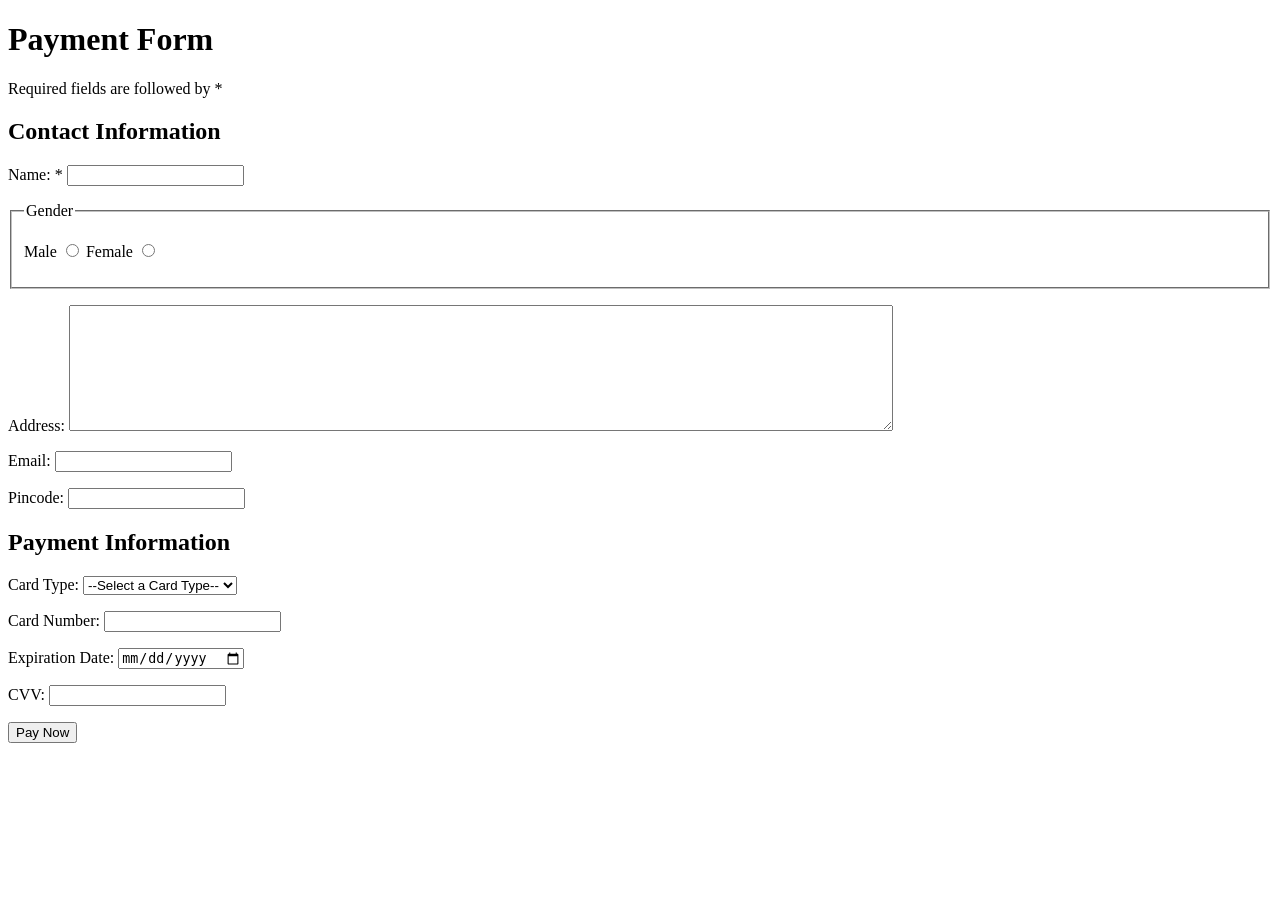
<file: Portfolio/Projects For PortFolio/57.21 method post.html>
<!DOCTYPE html>
<html lang="en">
<head>
    <meta charset="UTF-8">
    <meta name="viewport" content="width=device-width, initial-scale=1.0">
    <title>Payment Form</title>
</head>
<body>
    <form action="" method="post">              
        <h1> Payment Form </h1>
        <p> Required fields are followed by *</p>
        <h2> Contact Information</h2>
        <p>Name: * <input type="text" name="name" required></p> 
        <!--Used   required attribute       to compulsary write name -->
        <fieldset>
            <legend>Gender</legend>      
            <p>
                Male <input type ="radio" name="gender"  id="Male">
                Female <input type ="radio" name="gender"  id="Female">
            </p>
        </fieldset> 
        <p>Address: <textarea name="address" id="address" cols="100" rows="8"></textarea></p>
        <p> Email: <input type="email" name="email" id="email"></p>
        <p> Pincode: <input type="number" name="pincode" id="pincode"></p>

        <h2>Payment Information</h2>
        <p>Card Type:
            <select name="card_type" id="card_type">
                <option value="">--Select a Card Type--</option>  
                <option value="visa">Visa</option>
                <option value="rupay">Rupay</option>
                <option value="mastercard">MasterCard</option>
                
            </select>
        </p>
        <p>
            Card Number: <input type="number" name="card_number" id="card_number">
        </p>
        <p>
            Expiration Date: <input type="date" name="exp_date" id="exp_date">
        </p>
        <p>
            CVV: <input type="password" name="cvv" id="cvv">
        </p>

        <input type="submit" value="Pay Now">

    </form>               
</body>
</html>
</file>
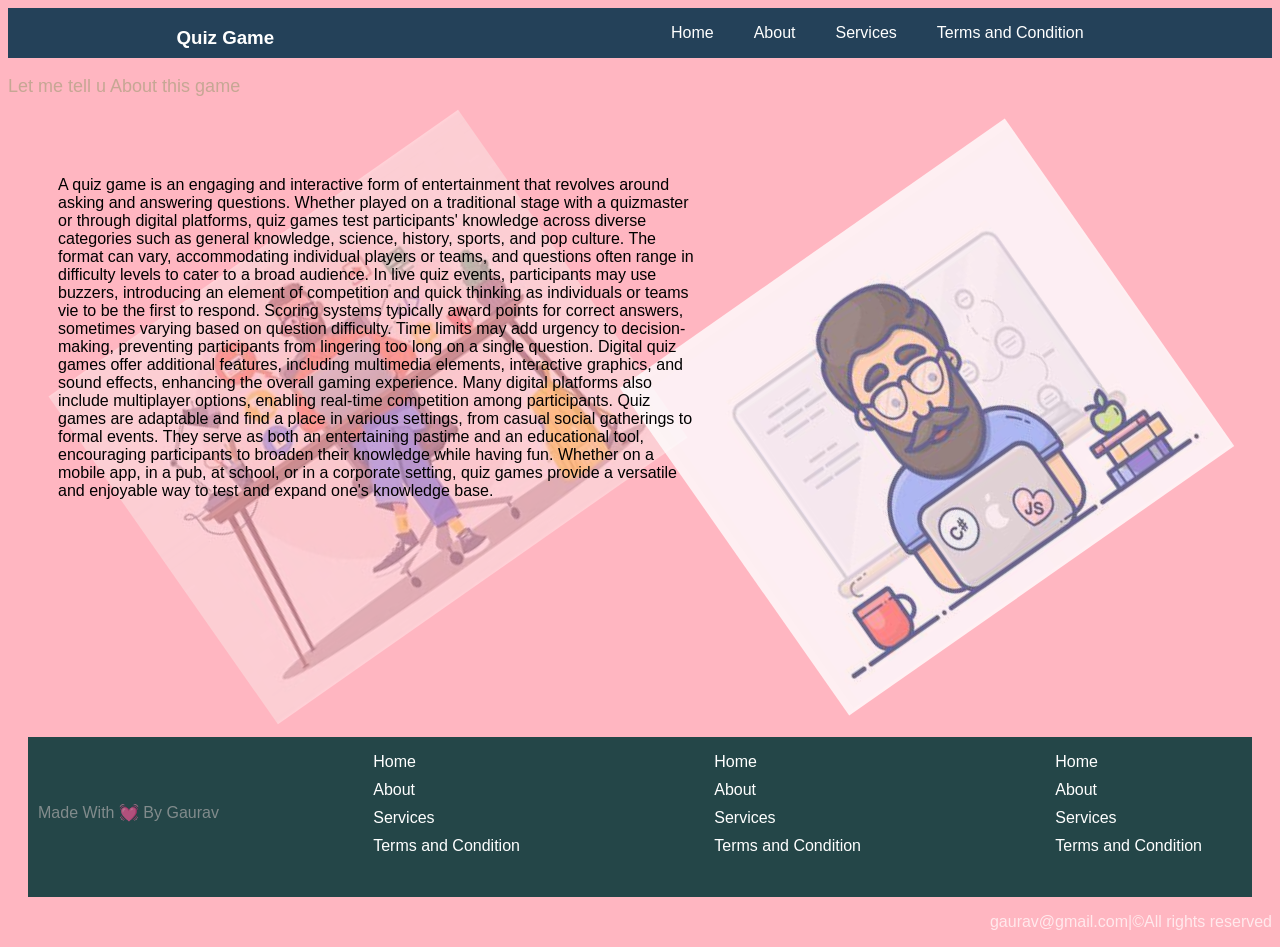
<file: Portfolio/Projects For PortFolio/About.html>
<!DOCTYPE html>
<html lang="en">
<head>
    <meta charset="UTF-8">
    <meta name="viewport" content="width=device-width, initial-scale=1.0">
    <title>About</title>
    <link rel="preconnect" href="https://fonts.googleapis.com">
<link rel="preconnect" href="https://fonts.gstatic.com" crossorigin>
<link href="https://fonts.googleapis.com/css2?family=Poppins:wght@400;600;700&family=Roboto+Condensed:wght@300;400;600&display=swap" rel="stylesheet">
    <style>
        body{
            font-family: 'Roboto',sans-serif;
        }
        section.header{
            background-color: rgb(36, 65, 89);
            height: 50px;
            color: white;
            display: flex;
            justify-content: space-around;
        }
        div.List ul{
            display: flex;
            list-style: none;
        }
        div.List ul li{
            margin: 0px 20px;
        }
        div.List ul li a{
            text-decoration: none;
            color: white;
        }
        div.List ul li a:hover{
            font-size: 1.1rem;
            color: hotpink;
        }
        div.footer{
            background-color: rgb(36, 70, 72);
            display: flex;
            justify-content: space-between;
            height: 160px;
            width: auto;
            margin: 30px 20px 0px 20px;
        }
        div.flex1 ul li{
            list-style: none;
            margin: 10px 50px 10px 50px;
        }
        div.flex1 ul li a{
            text-decoration: none;
            color: white;
        }
        div.flex1 ul li a:hover{
            font-size: 1.1rem;
            color: hotpink;
        }
        div.footer div.Title {
            color: darkgray;
            opacity: 0.7;
            margin: 50px 10px 50px 10px;
        }
        div.copyright{
            float: right;
        }
        div.copyright p a{
            text-decoration: none;
            color: white;
            opacity: 0.7;
        }
        div.copyright p a:hover{
            opacity: 0.3;
        }
        div.extra{
            opacity: 0.8;
            color: #b8a489;
            font-size: large;
        }
        div.image{
            display: flex;
            justify-content: space-between;
            margin: 100px 80px;
        }
        @media (max-width:980px)and (min-width:150px){
            div.image{
                flex-wrap: wrap;
            }
        }
        img.one{
            margin: 20px 30px;
            height: 400px ;
            opacity: 0.4;
            width: 500px;
            transform: rotate(-35deg);
        }
        img.two{
            margin: 20px 30px;
            height: 400px;
            width: 470px;
            opacity: 0.8;
            transform: rotate(-35deg);
        }
        div.paragraph{
            width: 50%;
            position: absolute;
            top: 150px;
            margin: 10px 50px ;
        }
    </style>
</head>
<body bgcolor="lightpink">
    <header>
        <section class="header">
            <div class="Title">
                <h3>Quiz Game</h3>
            </div>
            <div class="List">
                <ul>
                    <li><a href="Index.html">Home</a></li>
                    <li><a href="About.html">About</a></li>
                    <li><a href="Services.html">Services</a></li>
                    <li><a href="Terms And Conditions.html">Terms and Condition</a></li>
                </ul>
            </div>
        </section>
    </header>
    <div class="extra">
        <p>Let me tell u About this game</p>
    </div>
    <div class="content">
        <div class="image">
            <img class="one" src="About.jpeg" alt="">
            <img class="two" src="About 2.jpeg" alt="">
        </div>
        <div class="paragraph">
            <p>
                A quiz game is an engaging and interactive form of entertainment that revolves around asking and answering questions. Whether played on a traditional stage with a quizmaster or through digital platforms, quiz games test participants' knowledge across diverse categories such as general knowledge, science, history, sports, and pop culture. The format can vary, accommodating individual players or teams, and questions often range in difficulty levels to cater to a broad audience.
                In live quiz events, participants may use buzzers, introducing an element of competition and quick thinking as individuals or teams vie to be the first to respond. Scoring systems typically award points for correct answers, sometimes varying based on question difficulty. Time limits may add urgency to decision-making, preventing participants from lingering too long on a single question.
                Digital quiz games offer additional features, including multimedia elements, interactive graphics, and sound effects, enhancing the overall gaming experience. Many digital platforms also include multiplayer options, enabling real-time competition among participants.
                Quiz games are adaptable and find a place in various settings, from casual social gatherings to formal events. They serve as both an entertaining pastime and an educational tool, encouraging participants to broaden their knowledge while having fun. Whether on a mobile app, in a pub, at school, or in a corporate setting, quiz games provide a versatile and enjoyable way to test and expand one's knowledge base.
            </p>
            <p>
        </div>
    </div>
    
    
    <footer>
        <div class="footer">
            <div class="Title">
                <span class="Team"><p>Made With &#128147; By Gaurav </p></span>
            </div>
            <div class="flex1">
                <ul>
                    <li><a href="Index.html">Home</a></li>
                    <li><a href="About.html">About</a></li>
                    <li><a href="Services.html">Services</a></li>
                    <li><a href="Terms And Conditions.html">Terms and Condition</a></li>
                </ul>
            </div>
            <div class="flex1">
                <ul>
                    <li><a href="Index.html">Home</a></li>
                    <li><a href="About.html">About</a></li>
                    <li><a href="Services.html">Services</a></li>
                    <li><a href="Terms And Conditions.html">Terms and Condition</a></li>
                </ul>
            </div>
            <div class="flex1">
                <ul>
                    <li><a href="Index.html">Home</a></li>
                    <li><a href="About.html">About</a></li>
                    <li><a href="Services.html">Services</a></li>
                    <li><a href="Terms And Conditions.html">Terms and Condition</a></li>
                </ul>
            </div>
        </div>
    </footer>
    <div class="copyright">
        <p><a href="#">gaurav@gmail.com|&copy;All rights reserved</a></p>
    </div>
</body>
</html>
</file>
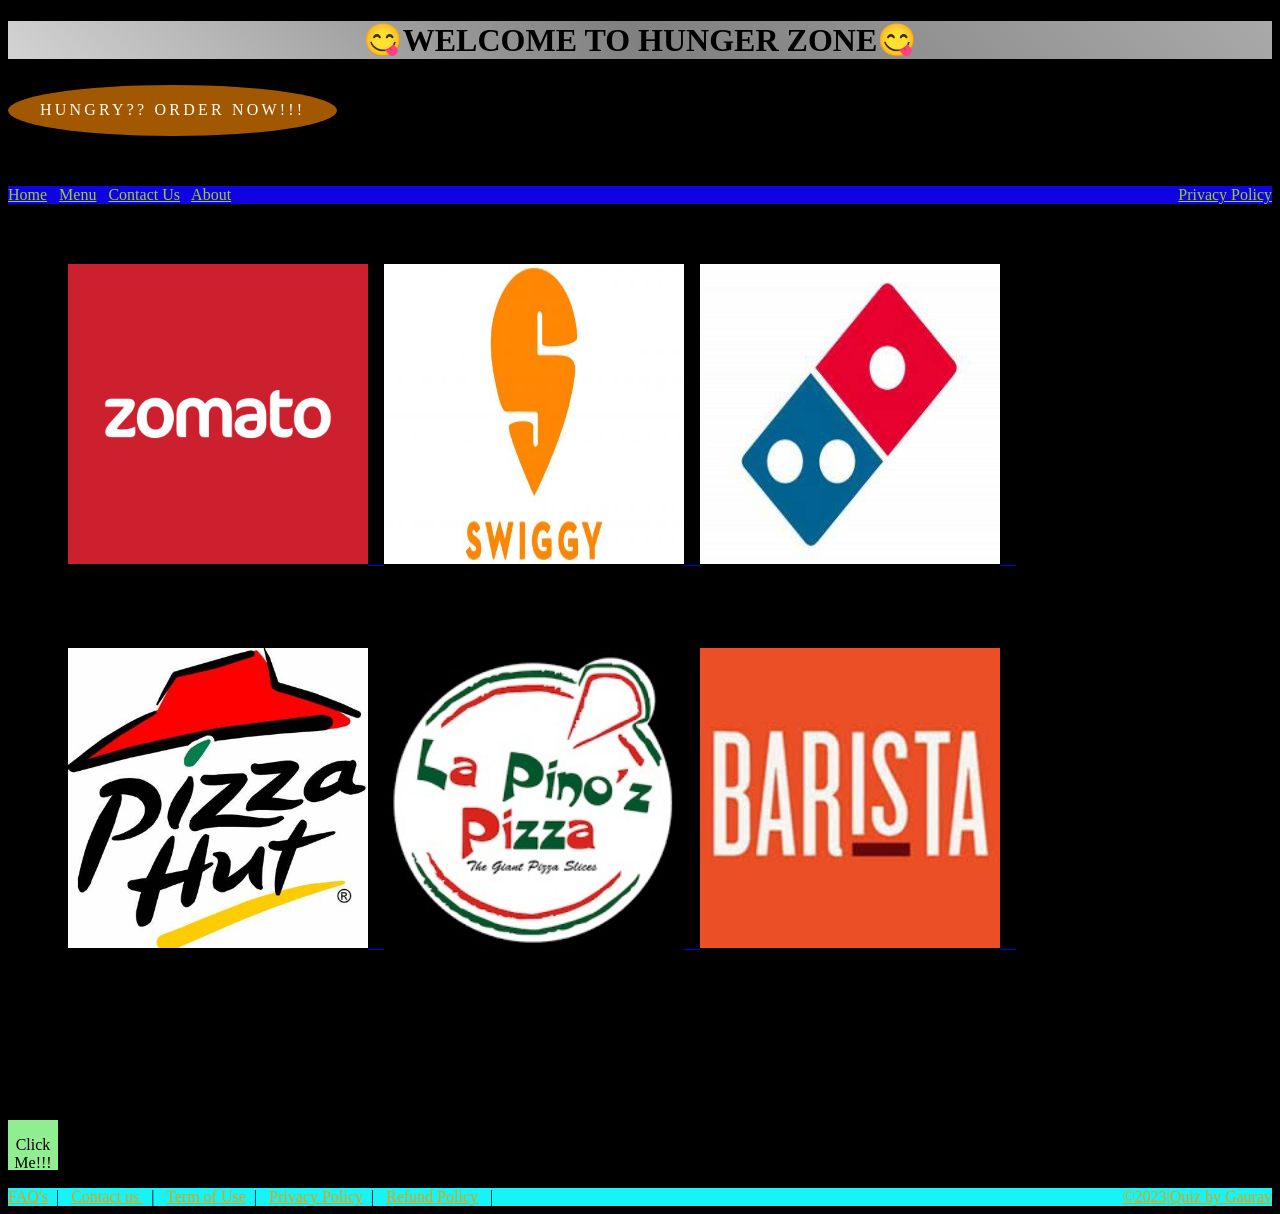
<file: Portfolio/Projects For PortFolio/Food.Html>
<!DOCTYPE html>
<html lang="en">
<head>
    <meta charset="UTF-8">
    <meta name="viewport" content="width=device-width, initial-scale=1.0">
    <title>Document</title>
    <link rel="stylesheet" href="Food_Style.css">
</head>
<body bgcolor="black" width="100%">
    <div align="center"> 
        <h1>&#128523;WELCOME TO HUNGER ZONE&#128523;</h1>
    </div>
    <br>
    <br>
    <br>
    <a id="Hungry" href="#">HUNGRY?? ORDER NOW!!!</a>
    <div id="Bar" style="background-image: linear-gradient(90dg,rgb(32, 3, 27),rgb(2, 56, 25),rgb(1, 57, 62));height: 50%;">
        <a href="#" id="solutions">Home</a>&nbsp;&nbsp;
        <a href="#" id="solutions">Menu</a>&nbsp;&nbsp;
        <a href="#" id="solutions">Contact Us</a>&nbsp;&nbsp;
        <a href="#" id="solutions">About</a>&nbsp;&nbsp;
        <a href="#" id="solutions" class="PP">Privacy Policy</a>
    </div>
    <div class="flex-container">
        <div id="One">
            <a href="https://www.zomato.com/india"><img src="Zomato-Logo.jpg" alt="" width="300px">&nbsp;&nbsp;&nbsp;&nbsp;</a>
        </div>
        <br>
        <br>
        <div id="One" align="center">
            <a href="https://www.swiggy.com/"><img src="Swiggy-logo.jpg" alt="" width="300px" height="300px">&nbsp;&nbsp;&nbsp;&nbsp;</a>
        </div>
        <br>
        <br>
        <div id="One" align="right">
            <a href="https://www.dominos.co.in/"><img src="Dominos.jpeg" alt="" width="300px" height="300px">&nbsp;&nbsp;&nbsp;&nbsp;</a>
        </div>
        <br>
        <br>
        
    </div>
    <div class="flex-container2">
        <div id="swiggy" align="center">
            <a href="https://www.pizzahut.co.in/"><img src="Pizza HUt.jpeg" alt="" width="300px" height="300px">&nbsp;&nbsp;&nbsp;&nbsp;</a>
        </div>
        <div id="swiggy" align="center">
            <a href="https://lapinozpizza.in/"><img src="La pino's Pizza.jpg" alt="" width="300px" height="300px">&nbsp;&nbsp;&nbsp;&nbsp;</a>
        </div>
        <div id="swiggy" align="center">
            <a href="https://www.barista.co.in/"><img src="Barista.jpg" alt="" width="300px" height="300px">&nbsp;&nbsp;&nbsp;&nbsp;</a>
        </div>
    </div>
    <br>
    <br>
    <br>
    <br>
    <br>
    <br>

    <div id="End" align="center">
        <p >Click Me!!!</p>
        <p >Created With &#128147; by Gaurav Singh Heer</p>
        <p >Thanks For Watching</p>
    </div>
    <br>
    <div id="LCAR" >
        <a id="extra" href="#">FAQ's</a>&nbsp;&nbsp;|&nbsp;&nbsp;
        <a id="extra" href="#">Contact us </a>&nbsp;&nbsp;|&nbsp;&nbsp;
        <a id="extra" href="#">Term of Use</a>&nbsp;&nbsp;|&nbsp;&nbsp;
        <a id="extra" href="#">Privacy Policy</a>&nbsp;&nbsp;|&nbsp;&nbsp;
        <a id="extra" href="#">Refund Policy</a>
        <a id="extra" class="copyright" href="#">&copy;2023|Quiz by Gaurav</a>&nbsp;&nbsp;|&nbsp;&nbsp; 
    </div>
</body>
</html>
</file>
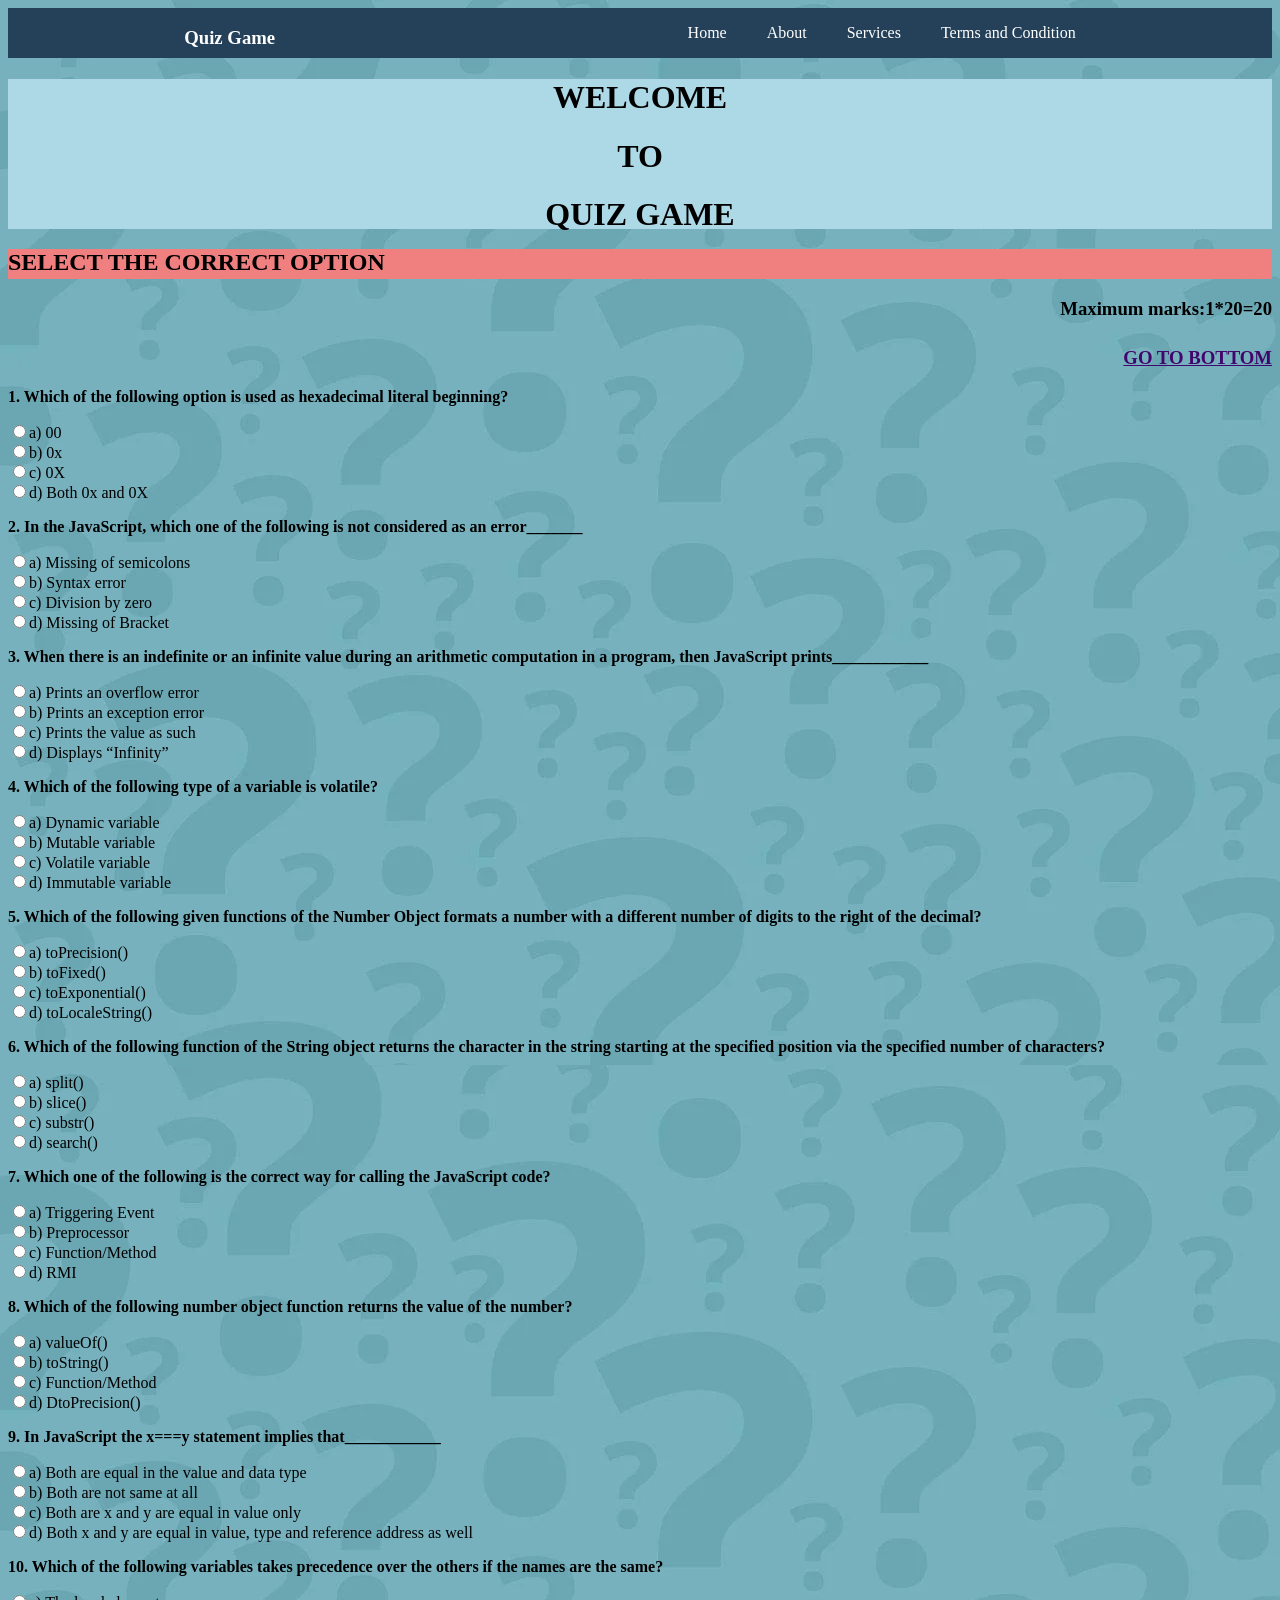
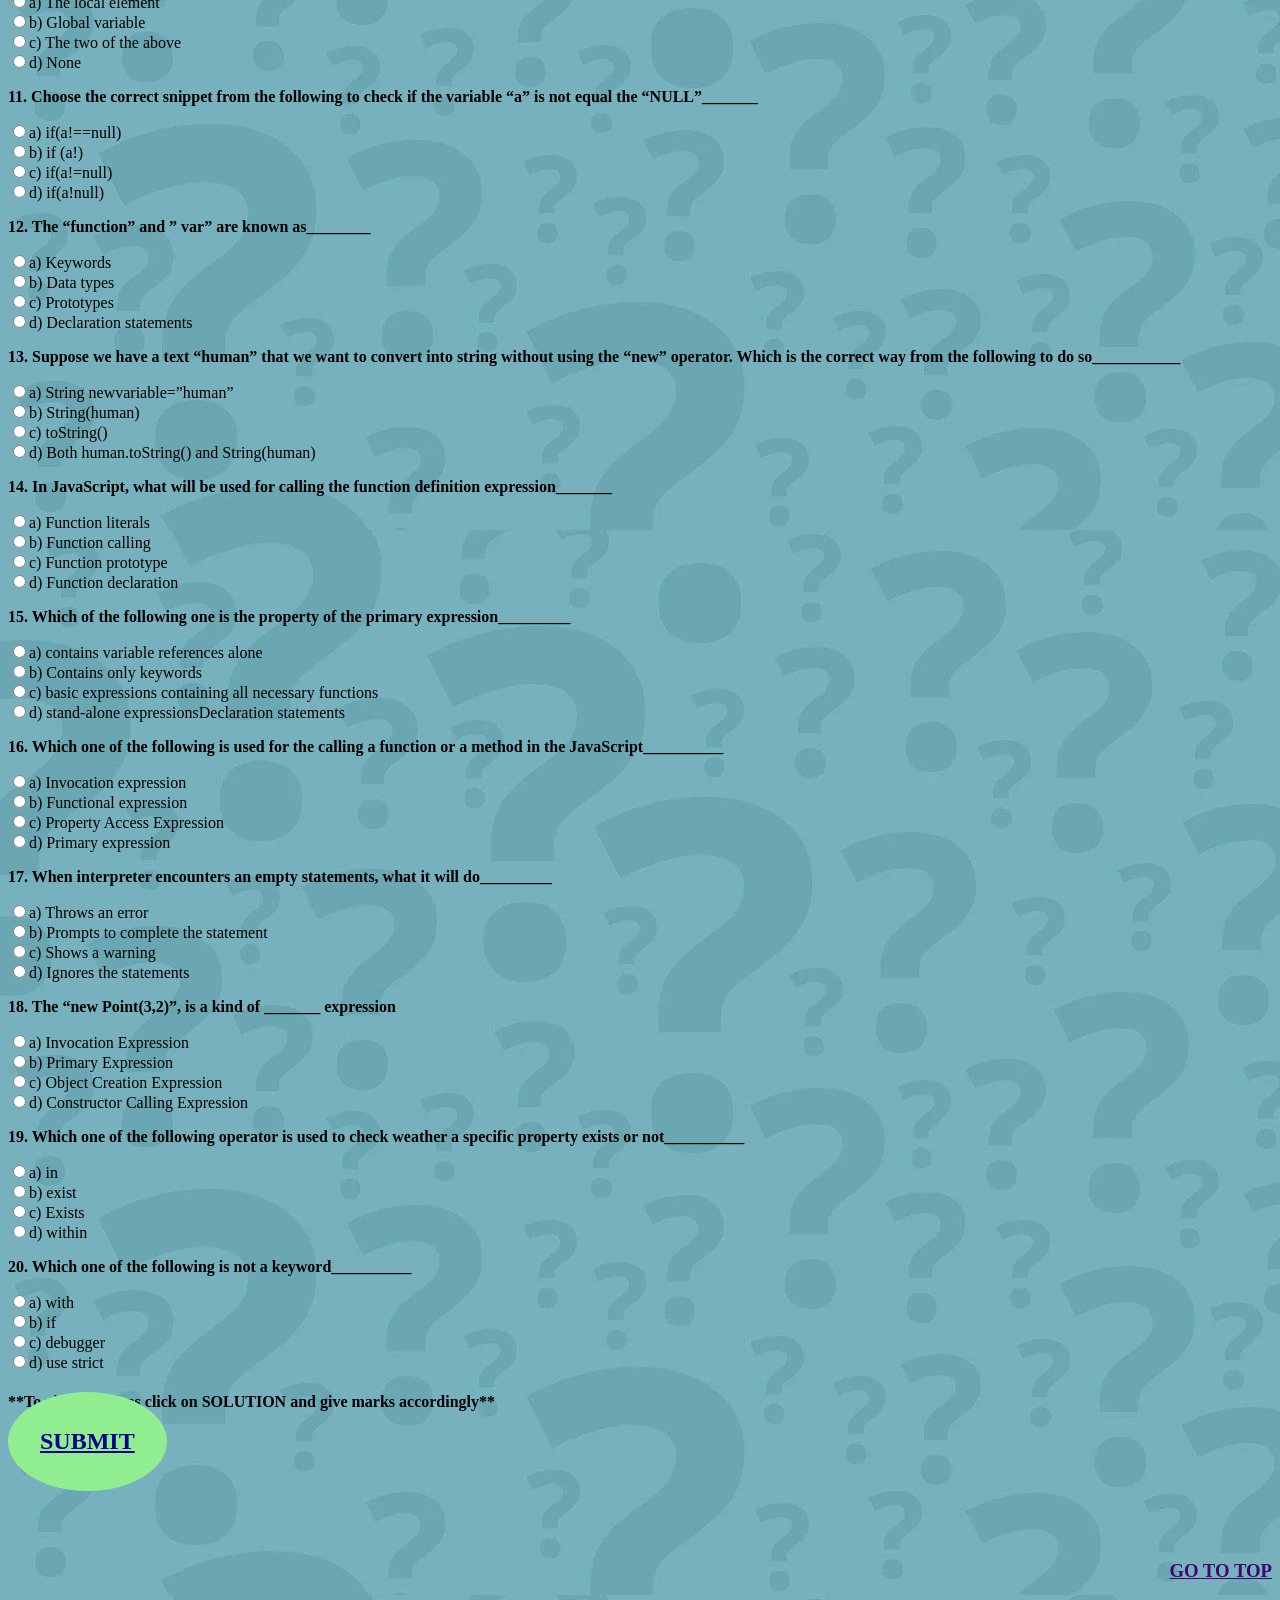
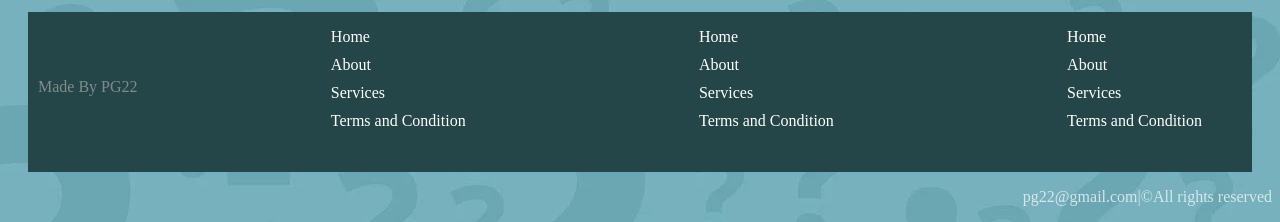
<file: Portfolio/Projects For PortFolio/Javascript quiz game.html>
<!DOCTYPE html>
<html lang="en">
<head>
    <meta charset="UTF-8">
    <meta name="viewport" content="width=device-width, initial-scale=1.0">
    <title>JAVASCRIPT QUIZ GAME</title>
    <link rel="stylesheet" href="Style.css">
    <link rel="icon" type="image" href="Quiz_icon.png">
    <style>
        section.header{
            background-color: rgb(36, 65, 89);
            height: 50px;
            color: white;
            display: flex;
            justify-content: space-around;
        }
        div.List ul{
            display: flex;
            list-style: none;
        }
        div.List ul li{
            margin: 0px 20px;
        }
        div.List ul li a{
            text-decoration: none;
            color: white;
        }
        div.List ul li a:hover{
            font-size: 1.1rem;
            color: hotpink;
        }
        div.footer{
            background-color: rgb(36, 70, 72);
            display: flex;
            justify-content: space-between;
            height: 160px;
            width: auto;
            margin: 30px 20px 0px 20px;
        }
        div.flex1 ul li{
            list-style: none;
            margin: 10px 50px 10px 50px;
        }
        div.flex1 ul li a{
            text-decoration: none;
            color: white;
        }
        div.flex1 ul li a:hover{
            font-size: 1.1rem;
            color: hotpink;
        }
        div.footer div.Title {
            color: darkgray;
            opacity: 0.7;
            margin: 50px 10px 50px 10px;
        }
        div.copyright{
            float: right;
        }
        div.copyright p a{
            text-decoration: none;
            color: white;
            opacity: 0.7;
        }
        div.copyright p a:hover{
            opacity: 0.3;
        }
        div.extra{
            opacity: 0.8;
            color: tan;
            font-size: large;
        }
    </style>
</head>
<body background="Quiz_img - Copy.webp">
    <header>
        <section class="header">
            <div class="Title">
                <h3>Quiz Game</h3>
            </div>
            <div class="List">
                <ul>
                    <li><a href="Index.html">Home</a></li>
                    <li><a href="">About</a></li>
                    <li><a href="">Services</a></li>
                    <li><a href="">Terms and Condition</a></li>
                </ul>
            </div>
        </section>
    </header>
    <div class="paragraph">
        <p></p>
    </div>
    <div class="Top">
        <div class="h1" id="Top2" style="height: 150px; background-color: lightblue;"align="center">   
            <h1>WELCOME</h1> 
            <h1>TO</h1> 
            <h1>QUIZ GAME</h1>
        </div> 
    </div>

    <div class="h2" style="height: 30px; background-color: lightcoral;">
        <h2>SELECT THE CORRECT OPTION</h2>
    </div>
    <div class="h3" style="height: 30px; "align="right">
        <h3>Maximum marks:1*20=20</h3>
    </div>
    <div align="right">
        <a id="up" href="#a2" name="a1"><h3>GO TO BOTTOM</h3></a> 
    </div>
    <div style="color: black;">
        <b>1. Which of the following option is used as hexadecimal literal beginning?</b>
        <p>
            <input type ="radio" name="1" id="00">a) 00<br>
            <input type ="radio" name="1" id="0x">b) 0x<br>
            <input type ="radio" name="1" id="0X">c) 0X<br>
            <input type ="radio" name="1" id="Both 0x and 0X">d) Both 0x and 0X<br>
        </p>
        <b>2. In the JavaScript, which one of the following is not considered as an error_______</b>
        <p>
            <input type ="radio" name="2"  id="Missing of semicolons">a) Missing of semicolons<br>
            <input type ="radio" name="2"  id="Syntax error">b) Syntax error<br>
            <input type ="radio" name="2"  id="Division by zero">c) Division by zero<br>
            <input type ="radio" name="2"  id="Missing of Bracket">d) Missing of Bracket<br>
        </p>
        <b>3. When there is an indefinite or an infinite value during an arithmetic computation in a program, then JavaScript prints____________
        </b>
        <p>
            <input type ="radio" name="3"  id="Prints an overflow error">a) Prints an overflow error<br>
            <input type ="radio" name="3"  id="Prints an exception error">b) Prints an exception error<br>
            <input type ="radio" name="3"  id="Prints the value as such">c) Prints the value as such<br>
            <input type ="radio" name="3"  id="Displays “Infinity”">d) Displays “Infinity”<br>
        </p>
        <b>4. Which of the following type of a variable is volatile?</b>
        <p>
            <input type ="radio" name="4"  id="Dynamic variable">a) Dynamic variable<br>
            <input type ="radio" name="4"  id="Mutable variable">b) Mutable variable<br>
            <input type ="radio" name="4"  id="Volatile variable">c) Volatile variable<br>
            <input type ="radio" name="4"  id="Immutable variable">d) Immutable variable<br>
        </p>
        <b>5. Which of the following given functions of the Number Object formats a number with a different number of digits to the right of the decimal?</b>
        <p>
            <input type ="radio" name="5"  id="toPrecision()">a) toPrecision()<br>
            <input type ="radio" name="5"  id="toFixed()">b) toFixed()<br>
            <input type ="radio" name="5"  id="toExponential()">c) toExponential()<br>
            <input type ="radio" name="5"  id="toLocaleString()">d) toLocaleString()<br>
        </p>
        <b>6. Which of the following function of the String object returns the character in the string starting at the specified position via the specified number of characters?</b>
        <p>
            <input type ="radio" name="6"  id="split()">a) split()<br>
            <input type ="radio" name="6"  id="slice()">b) slice()<br>
            <input type ="radio" name="6"  id="substr()">c) substr()<br>
            <input type ="radio" name="6"  id="search()">d) search()<br>
        </p>
        <b>7. Which one of the following is the correct way for calling the JavaScript code?</b>
        <p>
            <input type ="radio" name="7"  id="Triggering Event">a) Triggering Event<br>
            <input type ="radio" name="7"  id="Preprocessor">b) Preprocessor<br>
            <input type ="radio" name="7"  id="Function/Method">c) Function/Method<br>
            <input type ="radio" name="7"  id="RMI">d) RMI<br>
        </p>
        <b>8. Which of the following number object function returns the value of the number?</b>
        <p>
            <input type ="radio" name="8"  id="valueOf()">a) valueOf()<br>
            <input type ="radio" name="8"  id="toString()">b) toString()<br>
            <input type ="radio" name="8"  id="toLocaleString()">c) Function/Method<br>
            <input type ="radio" name="8"  id="DtoPrecision()">d) DtoPrecision()<br>
        </p>
        <b>9. In JavaScript the x===y statement implies that____________</b>
        <p>
            <input type ="radio" name="9"  id="Both are equal in the value and data type">a) Both are equal in the value and data type<br>
            <input type ="radio" name="9"  id="Both are not same at all">b) Both are not same at all<br>
            <input type ="radio" name="9"  id="Both are x and y are equal in value only">c) Both are x and y are equal in value only<br>
            <input type ="radio" name="9"  id="Both x and y are equal in value, type and reference address as well">d) Both x and y are equal in value, type and reference address as well<br>
        </p>
        <b>10. Which of the following variables takes precedence over the others if the names are the same?</b>
        <p>
            <input type ="radio" name="10"  id="The local element">a) The local element<br>
            <input type ="radio" name="10"  id="Global variable">b) Global variable<br>
            <input type ="radio" name="10"  id="The two of the above">c) The two of the above<br>
            <input type ="radio" name="10"  id="None">d) None<br>
        </p>
        <b>11. Choose the correct snippet from the following to check if the variable “a” is not equal the “NULL”_______</b>
        <p>
            <input type ="radio" name="11"  id="if(a!==null)">a) if(a!==null)<br>
            <input type ="radio" name="11"  id="if (a!)">b) if (a!)<br>
            <input type ="radio" name="11"  id="if(a!=null)">c) if(a!=null)<br>
            <input type ="radio" name="11"  id="if(a!null)">d) if(a!null)<br>
        </p>
        <b>12. The “function” and ” var” are known as________</b>
        <p>
            <input type ="radio" name="12"  id="Keywords">a) Keywords<br>
            <input type ="radio" name="12"  id="Data types">b) Data types<br>
            <input type ="radio" name="12"  id="Prototypes">c) Prototypes<br>
            <input type ="radio" name="12"  id="Declaration statements">d) Declaration statements<br>
        </p>
        <b>13.  Suppose we have a text “human” that we want to convert into string without using the “new” operator. Which is the correct way from the following to do so___________</b>
        <p>
            <input type ="radio" name="13"  id="String newvariable=”human”">a) String newvariable=”human”<br>
            <input type ="radio" name="13"  id="String(human)">b) String(human)<br>
            <input type ="radio" name="13"  id="toString()">c) toString()<br>
            <input type ="radio" name="13"  id="Both human.toString() and String(human)">d) Both human.toString() and String(human)<br>
        </p>
        <b>14.  In JavaScript, what will be used for calling the function definition expression_______</b>
        <p>
            <input type ="radio" name="14"  id="Function literal">a) Function literals<br>
            <input type ="radio" name="14"  id="Function calling">b) Function calling<br>
            <input type ="radio" name="14"  id="Function prototype">c) Function prototype<br>
            <input type ="radio" name="14"  id="Function declaration">d) Function declaration<br>
        </p>
        <b>15.  Which of the following one is the property of the primary expression_________ </b>
        <p>
            <input type ="radio" name="15"  id="contains variable references alone">a) contains variable references alone<br>
            <input type ="radio" name="15"  id="Contains only keywords">b) Contains only keywords<br>
            <input type ="radio" name="15"  id="basic expressions containing all necessary functions">c) basic expressions containing all necessary functions<br>
            <input type ="radio" name="15"  id="stand-alone expressions">d) stand-alone expressionsDeclaration statements<br>
        </p>
        <b>16.  Which one of the following is used for the calling a function or a method in the JavaScript__________</b>
        <p>
            <input type ="radio" name="16"  id="Invocation expression">a) Invocation expression<br>
            <input type ="radio" name="16"  id="Functional expression">b) Functional expression<br>
            <input type ="radio" name="16"  id="Property Access Expression">c) Property Access Expression<br>
            <input type ="radio" name="16"  id="Primary expression">d) Primary expression<br>
        </p>
        <b>17. When interpreter encounters an empty statements, what it will do_________</b>
        <p>
            <input type ="radio" name="17"  id="Throws an error">a) Throws an error<br>
            <input type ="radio" name="17"  id="Prompts to complete the statement">b) Prompts to complete the statement<br>
            <input type ="radio" name="17"  id="Shows a warning">c) Shows a warning<br>
            <input type ="radio" name="17"  id="Ignores the statements">d) Ignores the statements<br>
        </p>
        <b>18.  The “new Point(3,2)”, is a kind of _______ expression</b>
        <p>
            <input type ="radio" name="18"  id="Invocation Expression">a) Invocation Expression<br>
            <input type ="radio" name="18"  id="Primary Expression">b) Primary Expression<br>
            <input type ="radio" name="18"  id="Object Creation Expression">c) Object Creation Expression<br>
            <input type ="radio" name="18"  id="Constructor Calling Expression">d) Constructor Calling Expression<br>
        </p>
        <b>19.  Which one of the following operator is used to check weather a specific property exists or not__________</b>
        <p>
            <input type ="radio" name="19"  id="in">a) in<br>
            <input type ="radio" name="19"  id="exist">b) exist<br>
            <input type ="radio" name="19"  id="Exists">c) Exists<br>
            <input type ="radio" name="19"  id="within">d) within<br>
        </p>
        <b>20.  Which one of the following is not a keyword__________</b>
        <p>
            <input type ="radio" name="20"  id="with">a) with<br>
            <input type ="radio" name="20"  id="if">b) if<br>
            <input type ="radio" name="20"  id="debugger">c) debugger<br>
            <input type ="radio" name="20"  id="use strict">d) use strict<br>
        </p>
        <p><h4>**To view solutions click on SOLUTION and give  marks  accordingly**</h4>
        <a id="solutions" class="bounce" target="_blank" href="SOLUTIONS.html"><h2>SUBMIT</h2></a>
        </p>
    <div align="right">
        <a id="up" href="#a1" name="a2" align="right"><h3>GO TO TOP</h3></a>
    </div>
    </div>    
    </form>   
    <footer>
        <div class="footer">
            <div class="Title">
                <span class="Team"><p>Made By PG22 </p></span>
            </div>
            <div class="flex1">
                <ul>
                    <li><a href="Index.html">Home</a></li>
                    <li><a href="">About</a></li>
                    <li><a href="">Services</a></li>
                    <li><a href="">Terms and Condition</a></li>
                </ul>
            </div>
            <div class="flex1">
                <ul>
                    <li><a href="Index.html">Home</a></li>
                    <li><a href="">About</a></li>
                    <li><a href="">Services</a></li>
                    <li><a href="">Terms and Condition</a></li>
                </ul>
            </div>
            <div class="flex1">
                <ul>
                    <li><a href="Index.html">Home</a></li>
                    <li><a href="">About</a></li>
                    <li><a href="">Services</a></li>
                    <li><a href="">Terms and Condition</a></li>
                </ul>
            </div>
        </div>
    </footer>
    <div class="copyright">
        <p><a href="#">pg22@gmail.com|&copy;All rights reserved</a></p>
    </div>            
</body>
</html>
</file>
<file: Analog Clock/style.css>
#clockContainer{  
    position: relative;
    margin: auto;
    height: 40vw;
    width: 40vw; 
    background: url(clock.png) no-repeat;
    background-size: 100%;
}

#hour, #minute, #second{
    position: absolute;
    background: black;
    border-radius: 10px; 
    transform-origin: bottom;
}
#hour{
    width: 1.8%;
    height: 25%;
    top: 25%;
    left: 48.85%;
    opacity: 0.8;  
    /* display: none; */
}
#minute{
    width: 1.6%;
    height: 30%;
    top: 19%;
    left: 48.9%;
    opacity: 0.8;  
    /* display: none; */
}
#second{
    width: 1%;
    height: 40%;
    top: 9%;
    left: 49.25%;
    opacity: 0.8; 
}
</file>
<file: Calculator/style.css>
body{
    font-size: large;
}
.text-center {
    text-align: center;
}

.bg-red{
    background: red;
}

.mx-auto{
    margin: auto;
}

.flex{
    display: flex;
}
.flex-col{
    flex-direction: column;

}
/* .mv-40{
    max-width: 25vw;
}
*/
.button{
    padding: 20px;
    margin: 0 3px;
    border: 2px solid black;
    border-radius: 10px;
    cursor: pointer;
} 

.items-center{
    align-items: center;
}

.row{
    margin:12px 0;
}

.row input{
    font-size: 20px;
    margin: 0;
    padding: 10px 0px;
    border: 2px solid black;
    border-radius: 5px;
}
#content{
    background-color: rgb(44, 44, 57);
    width: 50%;
    position: absolute;
    right: 25vw;
    bottom: 25vh;
}
</file>
<file: Moving Car Animation/style.css>
* {
    margin: 0;
    padding: 0;
}

body{
    overflow: hidden; /*To remove infinite moving scroll bar dueto Long Track(800vw)*/
    animation: shake linear 3s infinite; /*.4s will shake ur mind and makefear of ur laptop screen :)*/
}

.sky {
    height: 100vh;
    width: 100%;
    background-image: url(background.jpg);
    position: absolute;
    background-repeat: no-repeat;
}


.trees {
    height: 100vh;
    width: 100%;
    background-image: url(trees.png);
    background-size: cover;
    position: absolute;
    top: -144px; 
}


.tracks{
    height: 60vh;
    width: 800vw;
    background-image: url(track.png);
    background-repeat: repeat-x; /* NO NEED*/
    position: absolute;
    top: 70vh;
    animation: carmove linear 5s infinite;
}

.car{
    height: 100px;
    width: 380px;
    background-image: url(car_body.png);
    background-size: cover;
    background-repeat: no-repeat;
    position: absolute;
    left: 444px;
    bottom: 30vh;
    animation: shake linear .4s infinite;
}

.wheel1 img {
    width: 77px;
    position: relative;
    top: 36px;
    left: 44px;
    animation: wheelRotation  linear .3s infinite;
}

.wheel2 img {
    width: 77px;
    position: relative;
    top: -43px;
    left: 233px;
    animation: wheelRotation  linear .3s infinite;
}

@keyframes wheelRotation {
    100%{
        transform: rotate(360deg);
    }
}

@keyframes carmove {  /*to move road(track) back */
    100%{
        transform: translateX(-500vw);
    }
}

@keyframes shake{  /*To shake car up and down*/

    0%{
        transform: translateY(-5px);
    }
    50%{
        transform: translateY(5px);
    }
    100%{
        transform: translateY(-5px);
    }
}

@keyframes shakebody{  /*To shake screen up and down*/

    0%{
        transform: translateY(-100px);
    }
    50%{
        transform: translateY(100px);
    }
    100%{
        transform: translateY(-100px);
    }
}
</file>
<file: Food Ordering Site/Food_Style.css>
h1{
    background-image: linear-gradient(45deg,lightgrey,grey,darkgrey);/* 45 deg=right*/
    height: 50%; 
}
div.flex-container{
    display: flex;
    padding: 20px;
    margin: 40px;
    border: black;
    overflow: hidden;
 }
div.flex-container2{
    display: flex;
    padding: 20px;
    margin: 40px;
    border: black;
    overflow: hidden;
}
a{
    opacity: 1;
}
a:hover{
    opacity: 0.7;
}
.PP{
    float: right;
}
div#End{    
    width: 50px;
    height: 50px;
    border: black;
    background: lightgreen;
    overflow: hidden;
    transition: width 2s, height 4s;
}
div#End:hover{    
    width: 300px;
    height: 110px;
    background: lightpink;
}
a#Hungry{
    animation: bouncing 0.5s ease 0s infinite alternate both;
    background: rgb(162, 87, 1);
    border-radius: 50%;
    display: inline-block;  
    color: white;
    cursor: pointer;
    /* font-size: 0.75rem; */
    font-weight: 300;
    letter-spacing: 0.2rem;
    padding: 1em 2em 1.1em;
    position: relative;
    text-decoration: none;             /* to remove underline from link */
    text-transform: uppercase;
    vertical-align: bottom;
}
@keyframes bouncing{
    0%{
        bottom: 0;
        box-shadow: 0 0 5px rgba(0, 0, 0, 0.514);
 }
 100%{
    bottom: 50px;
    box-shadow: 0 0 5px rgba(0, 0, 0, 0.103);
}
}
.copyright{
    float: right;
}
#LCAR{
    background: rgb(22, 244, 248);
}
a#extra{
    color: rgb(232, 158, 10);
}
a#extra:hover{
    color: rgb(250, 246, 10);
}
#Bar{
    background: rgb(15, 4, 225);
    height: 20px;
}
a#solutions{
    color: yellowgreen;
}
a#solutions:hover{
    color: orange;
}
</file>
<file: Portfolio/Projects For PortFolio/Style2.css>
.copyright{
    float: right;
}

div.End{
    background-color: black;
    height: 25px;
}
div.End:hover{
    color: blue;
}
a[href="#"]{
    color: white;
}
a[href^="S"]{
    color: darkblue;
}
a#extra:hover {  
    color: lightgreen;
}
a#solutions:hover{
    color: orange;
}
a#up{
    color: rgb(65, 6, 110);
}
a#up:hover{
    color: rgb(116, 232, 0);
}
a.bounce{
    animation: bouncing 0.5s ease 0s infinite alternate both;
    border-radius: 50%;
    background-color: lightgreen;
    display: inline-block;
    position: relative;
    padding: 1em 2em 1em;
    margin-top: 10px;
}
@keyframes bouncing{
    0%{
        bottom: 0px;
        box-shadow: 0 0 0 rgb(0, 0, 0, 0.5);
    }
    100%{
        bottom: 30px;
        box-shadow: 0 0 0 rgb(0, 0, 0, 0.1);
    }
}
a{
    opacity: 1;
}
a:hover{
    opacity: 0.5;
}
a#extra{
    opacity: 1;
}
a#extra:hover{
    opacity: 0.5;
}
@media (min-width:501px) and (max-width:800px) {
    body{
        background: lightpink;
    } 
}
@media (min-width:100px) and (max-width:500px) {
    body{
        background-image: linear-gradient(45deg,rgb(102, 255, 0),blue,green);/* 0 deg=default Top*/
    } 
}
@media (min-width:350px) and (max-width:450px) {
    div.h2{
        font-size: small;
        background: lightcoral;
    } 
}
@media (min-width:160px) and (max-width:350px) {
    div.h2{
        font-size: small;
        margin-bottom: 50px;
        background: lightcoral;
    } 
}
@media (min-width:100px) and (max-width:158px) {
    div.h2{
        margin-bottom: 80px;
        background: lightcoral;
    } 
}
@media (min-width:100px) and (max-width:250px) {
    div.h1{
        margin-bottom: 60px;
        background: lightblue;
    } 
}
div#Answer {
    border: 1px solid black;
    width: 50px;
    height: 35px;
    background: rgb(0, 255, 76);
    transition: width 2s, height 4s;
    overflow:hidden;
}

div#Answer:hover {
    width: 300px;
    height: 50px;
}
@media (min-width:100px) and (max-width:350px) {
    div#Answer:hover{
        width: 100px;
        height: 50px;
    } 
}
@media (min-width:801px) and (max-width:1500px) {
    div.dark1{
        display: none;
    } 
    div.dark2{
        display: none;
    } 
}
@media (min-width:100px) and (max-width:500px) {
    div.dark1{
        display: none;
    } 
    div.dark3{
        display: none;
    } 
}
@media (min-width:501px) and (max-width:800px) {
    div.dark2{
        display: none;
    } 
    div.dark3{
        display: none;
    } 
}
</file>
<file: Portfolio/Projects For PortFolio/Food_Style.css>
h1{
    background-image: linear-gradient(45deg,lightgrey,grey,darkgrey);/* 45 deg=right*/
    height: 50%; 
}
div.flex-container{
    display: flex;
    padding: 20px;
    margin: 40px;
    border: black;
    overflow: hidden;
 }
div.flex-container2{
    display: flex;
    padding: 20px;
    margin: 40px;
    border: black;
    overflow: hidden;
}
a{
    opacity: 1;
}
a:hover{
    opacity: 0.7;
}
.PP{
    float: right;
}
div#End{    
    width: 50px;
    height: 50px;
    border: black;
    background: lightgreen;
    overflow: hidden;
    transition: width 2s, height 4s;
}
div#End:hover{    
    width: 300px;
    height: 110px;
    background: lightpink;
}
a#Hungry{
    animation: bouncing 0.5s ease 0s infinite alternate both;
    background: rgb(162, 87, 1);
    border-radius: 50%;
    display: inline-block;  
    color: white;
    cursor: pointer;
    /* font-size: 0.75rem; */
    font-weight: 300;
    letter-spacing: 0.2rem;
    padding: 1em 2em 1.1em;
    position: relative;
    text-decoration: none;             /* to remove underline from link */
    text-transform: uppercase;
    vertical-align: bottom;
}
@keyframes bouncing{
    0%{
        bottom: 0;
        box-shadow: 0 0 5px rgba(0, 0, 0, 0.514);
 }
 100%{
    bottom: 50px;
    box-shadow: 0 0 5px rgba(0, 0, 0, 0.103);
}
}
.copyright{
    float: right;
}
#LCAR{
    background: rgb(22, 244, 248);
}
a#extra{
    color: rgb(232, 158, 10);
}
a#extra:hover{
    color: rgb(250, 246, 10);
}
#Bar{
    background: rgb(15, 4, 225);
    height: 20px;
}
a#solutions{
    color: yellowgreen;
}
a#solutions:hover{
    color: orange;
}
</file>
<file: Portfolio/Projects For PortFolio/Style.css>
.copyright{
    float: right;
}
.End{
    background-color: black;
    color: white;
}
div.End{
    background-color: black;
    height: 25px;
}
div.End:hover{
    color: blue;
}
a[href="#"]{
    color: white;
}
a[href^="S"]{
    color: darkblue;
}
a#extra:hover {  
    color: lightgreen;
}
div.Question{
    text-decoration-color: blanchedalmond;
}
a#solutions:hover{
    color: orange;
}
a#up{
    color: rgb(65, 6, 110);
}
a#up:hover{
    color: rgb(116, 232, 0);
}
div#Top{
    display: flex;
}
#Top1{
    animation: bouncing 0.5s ease 0s infinite alternate both;
    border-radius: 50%;
    display: inline-block;
    position: relative;
    padding: 1em 2em 1em;
}
a.bounce{
    animation: bouncing 0.5s ease 0s infinite alternate both;
    border-radius: 50%;
    background-color: lightgreen;
    display: inline-block;
    position: relative;
    padding: 1em 2em 1em;
    margin-top: 10px;
}
@keyframes bouncing{
    0%{
        bottom: 0px;
        box-shadow: 0 0 0 rgb(0, 0, 0, 0.5);
    }
    100%{
        bottom: 50px;
        box-shadow: 0 0 0 rgb(0, 0, 0, 0.1);
    }
}
a{
    opacity: 1;
}
a:hover{
    opacity: 0.5;
}
a#extra{
    opacity: 1;
}
a#extra:hover{
    opacity: 0.5;
}
@media (min-width:500px) and (max-width:800px) {
    body{
        background: lightpink;
    } 
}
@media (min-width:100px) and (max-width:500px) {
    body{
        background-image: linear-gradient(45deg,rgb(102, 255, 0),blue,green);/* 0 deg=default Top*/
    } 
}
@media (min-width:350px) and (max-width:450px) {
    div.h2{
        font-size: small;
        background: lightcoral;
    } 
}
@media (min-width:160px) and (max-width:350px) {
    div.h2{
        font-size: small;
        margin-bottom: 50px;
        background: lightcoral;
    } 
}
@media (min-width:100px) and (max-width:158px) {
    div.h2{
        font-size: small;
        margin-bottom: 80px;
        background: lightcoral;
    } 
}
@media (min-width:100px) and (max-width:250px) {
    div.h1{
        margin-bottom: 80px;
        background: lightblue;
    } 
}
</file>
